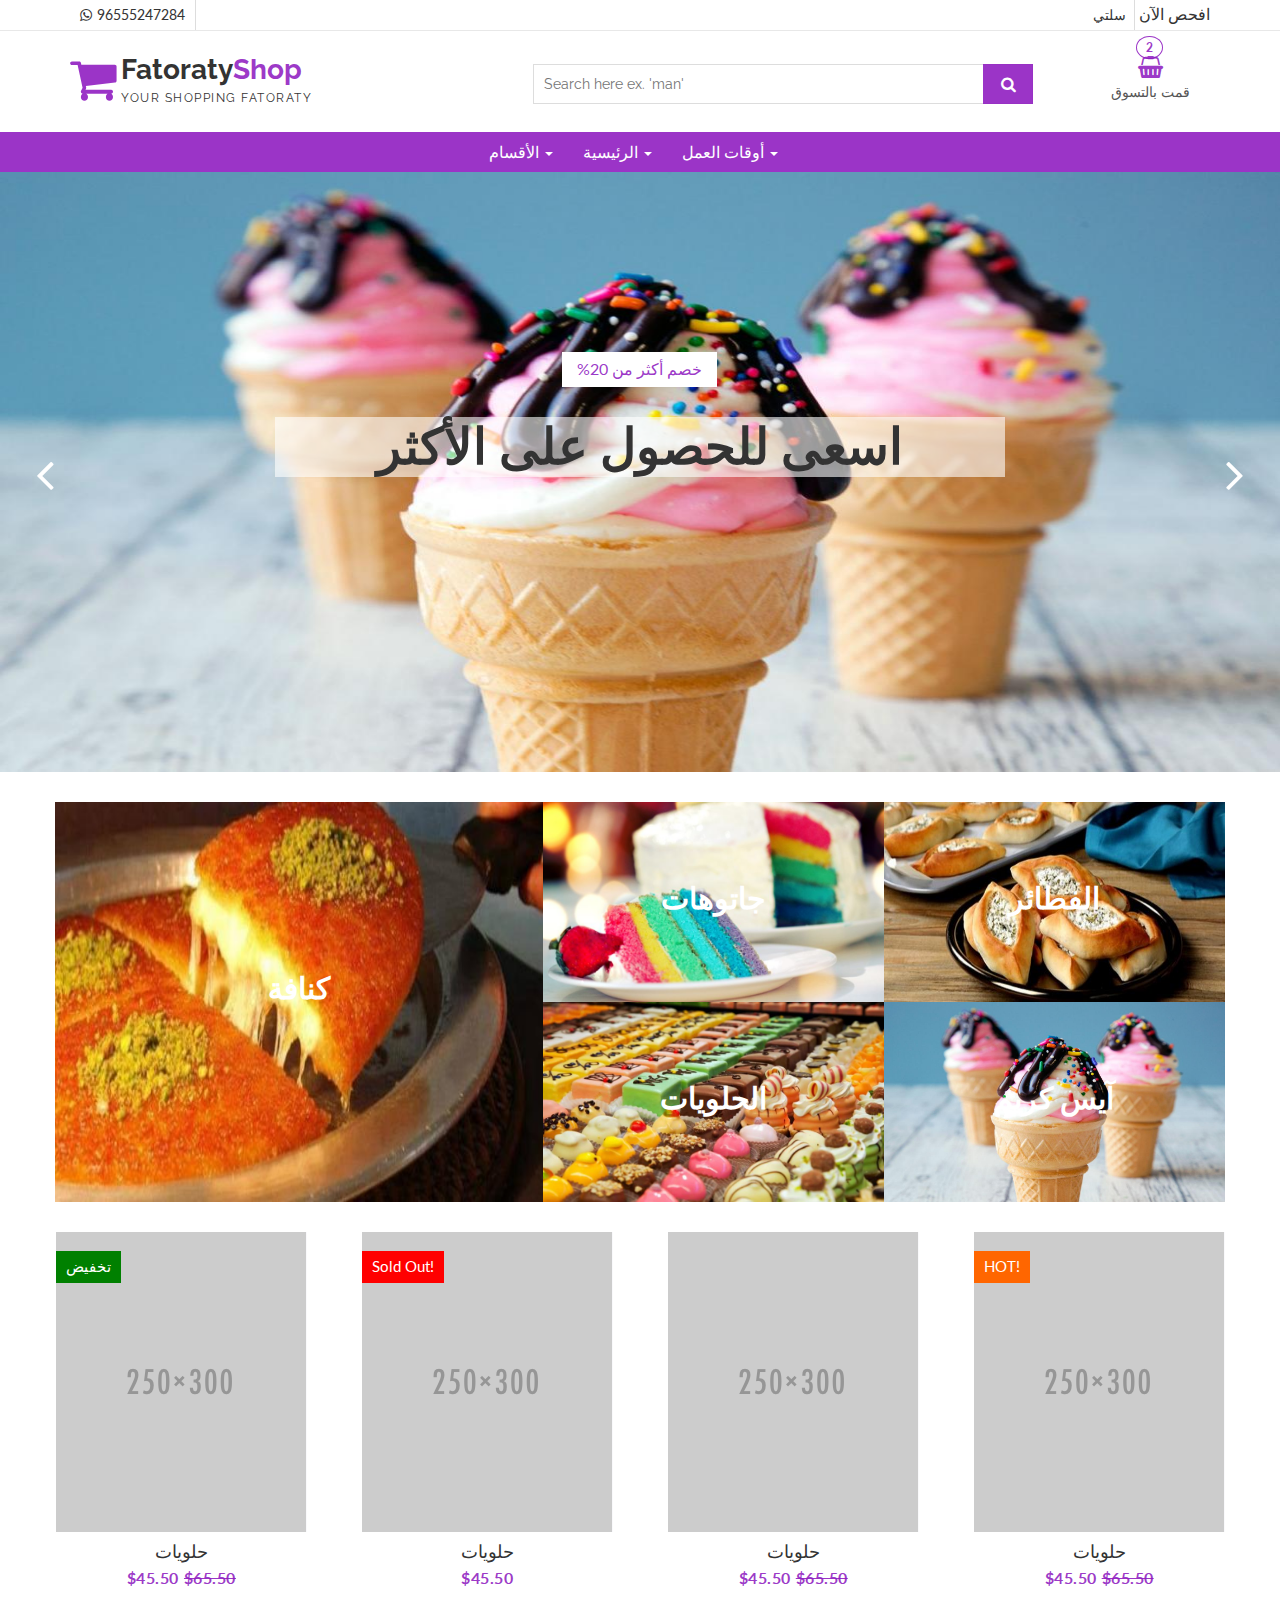
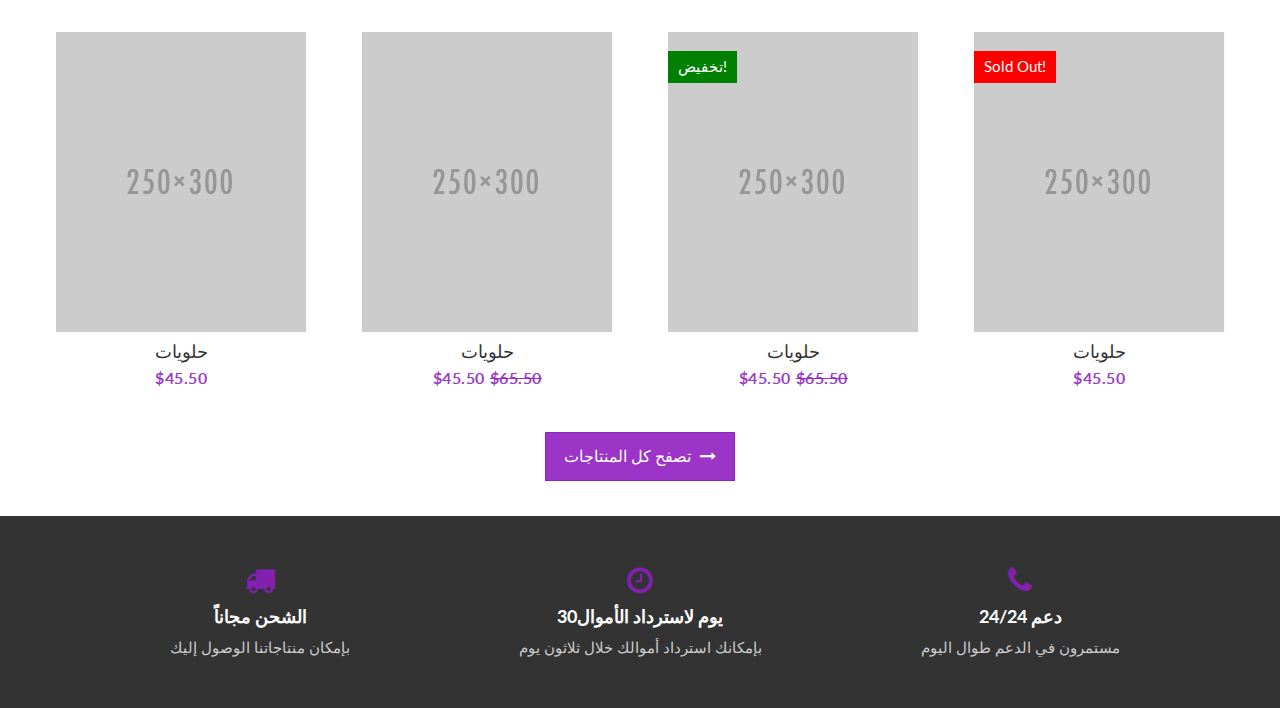
<file: index.html>
<!DOCTYPE html>
<html lang="ar">

<head>
  <meta charset="utf-8">
  <meta http-equiv="X-UA-Compatible" content="IE=edge">
  <meta name="viewport" content="width=device-width, initial-scale=1">
  <title>E-co Mohammed</title>

  <!-- Font awesome -->
  <link href="css/font-awesome.css" rel="stylesheet">
  <!-- Bootstrap -->
  <link href="css/bootstrap.css" rel="stylesheet">
  <!-- SmartMenus jQuery Bootstrap Addon CSS -->
  <link href="css/jquery.smartmenus.bootstrap.css" rel="stylesheet">
  <!-- Product view slider -->
  <link rel="stylesheet" type="text/css" href="css/jquery.simpleLens.css">
  <!-- slick slider -->
  <link rel="stylesheet" type="text/css" href="css/slick.css">
  <!-- price picker slider -->
  <link rel="stylesheet" type="text/css" href="css/nouislider.css">
  <!-- Theme color -->
  <link id="switcher" href="css/theme-color/default-theme.css" rel="stylesheet">
  <!-- <link id="switcher" href="css/theme-color/bridge-theme.css" rel="stylesheet"> -->
  <!-- Top Slider CSS -->
  <link href="css/sequence-theme.modern-slide-in.css" rel="stylesheet" media="all">

  <!-- Main style sheet -->
  <link href="css/style.css" rel="stylesheet">

  <!-- Google Font -->
  <link href='https://fonts.googleapis.com/css?family=Lato' rel='stylesheet' type='text/css'>
  <link href='https://fonts.googleapis.com/css?family=Raleway' rel='stylesheet' type='text/css'>



</head>

<body>
  <!-- wpf loader Two -->
  <div id="wpf-loader-two">
    <div class="wpf-loader-two-inner">
      <span>Loading</span>
    </div>
  </div>
  <!-- / wpf loader Two -->
  <!-- SCROLL TOP BUTTON -->
  <a class="scrollToTop" href="#"><i class="fa fa-chevron-up"></i></a>
  <!-- END SCROLL TOP BUTTON -->


  <!-- Start header section -->
  <header id="aa-header">
    <!-- start header top  -->
    <div class="aa-header-top">
      <div class="container">
        <div class="row">
          <div class="col-md-12">
            <div class="aa-header-top-area">
              <!-- start header top left -->
              <div class="aa-header-top-left">


                <!-- start cellphone -->
                <div class="cellphone">
                  <p><span class="fa fa-whatsapp"></span>96555247284</p>
                </div>
                <!-- / cellphone -->
              </div>
              <!-- / header top left -->
              <div class="aa-header-top-right">
                <ul class="aa-head-top-nav-right">
                  <li><a href="cart.html">سلتي</a></li>
                  <li></li><a href="checkout.html">افحص الآن</a></li>
                </ul>
              </div>
            </div>
          </div>
        </div>
      </div>
    </div>
    <!-- / header top  -->

    <!-- start header bottom  -->
    <div class="aa-header-bottom">
      <div class="container">
        <div class="row">
          <div class="col-md-12">
            <div class="aa-header-bottom-area">
              <!-- logo  -->
              <div class="aa-logo">
                <!-- Text based logo -->
                <a href="index.html">
                  <span class="fa fa-shopping-cart"></span>
                  <p>Fatoraty<strong>Shop</strong> <span>Your Shopping Fatoraty</span></p>
                </a>
                <!-- img based logo -->
              </div>
              <!-- / logo  -->
              <!-- cart box -->
              <div class="aa-cartbox">
                <a class="aa-cart-link" href="#">
                  <span class="fa fa-shopping-basket"></span>
                  <span class="aa-cart-title">قمت بالتسوق</span>
                  <span class="aa-cart-notify">2</span>
                </a>
                <div class="aa-cartbox-summary">
                  <ul>
                    <li>
                      <a class="aa-cartbox-img" href="#"><img src="img/woman-small-2.jpg" alt="img"></a>
                      <div class="aa-cartbox-info">
                        <h4><a href="#">اسم المنتج</a></h4>
                        <p>1 x $250</p>
                      </div>
                      <a class="aa-remove-product" href="#"><span class="fa fa-times"></span></a>
                    </li>
                    <li>
                      <a class="aa-cartbox-img" href="#"><img src="img/woman-small-1.jpg" alt="img"></a>
                      <div class="aa-cartbox-info">
                        <h4><a href="#">اسم المنتج</a></h4>
                        <p>1 x $250</p>
                      </div>
                      <a class="aa-remove-product" href="#"><span class="fa fa-times"></span></a>
                    </li>
                    <li>
                      <span class="aa-cartbox-total-title">
                        المجموع
                      </span>
                      <span class="aa-cartbox-total-price">
                        $500
                      </span>
                    </li>
                  </ul>
                  <a class="aa-cartbox-checkout aa-primary-btn" href="checkout.html">افحص الآن</a>
                </div>
              </div>
              <!-- / cart box -->
              <!-- search box -->
              <div class="aa-search-box">
                <form action="">
                  <input type="text" name="" id="" placeholder="Search here ex. 'man' ">
                  <button type="submit"><span class="fa fa-search"></span></button>
                </form>
              </div>
              <!-- / search box -->
            </div>
          </div>
        </div>
      </div>
    </div>
    <!-- / header bottom  -->
  </header>
  <!-- / header section -->
  <!-- menu -->
  <section id="menu">
    <div class="container">
      <div class="menu-area">
        <!-- Navbar -->
        <div class="navbar navbar-default" role="navigation">
          <div class="navbar-header">
            <button type="button" class="navbar-toggle" data-toggle="collapse" data-target=".navbar-collapse">
              <span class="sr-only">Toggle navigation</span>
              <span class="icon-bar"></span>
              <span class="icon-bar"></span>
              <span class="icon-bar"></span>
            </button>
          </div>
          <div class="navbar-collapse collapse">
            <!-- Left nav -->
            <ul class="nav navbar-nav">

              <li><a href="#">الأقسام <span class="caret"></span></a>
                <ul class="dropdown-menu">
                  <li><a href="#">الجاتوهات</a></li>
                  <li><a href="#">الفطائر</a></li>
                  <li><a href="#">الحلويات</a></li>
                  <li><a href="#">آيس كريم</a></li>
                  <li><a href="#">المعجنات</a></li>
                </ul>
              </li>
              <li><a href="">الرئيسية <span class="caret"></span></a>

              </li>
              <li><a href="#">أوقات العمل <span class="caret"></span></a>
                <ul class="dropdown-menu">
                  <li><a href="#">السبت 10:00ص ---11:00م</a></li>
                  <li><a href="#">الأحد 10:00ص ---11:00م</a></li>
                  <li><a href="#">الإثنين 10:00ص ---11:00م</a></li>
                  <li><a href="#">الثلاثاء 10:00ص ---11:00م</a></li>
                  <li><a href="#">الأربعاء 10:00ص ---11:00م</a></li>
                  <li><a href="#">الخميس 10:00ص ---11:00م</a></li>
                  <li><a href="#">الجمعة 10:00ص ---11:00م</a></li>

                </ul>
              </li>
            </ul>
          </div>
          <!--/.nav-collapse -->
        </div>
      </div>
    </div>
  </section>


  <!-- / menu -->
  <!-- Start slider -->
  <section id="aa-slider">
    <div class="aa-slider-area">
      <div id="sequence" class="seq">
        <div class="seq-screen">
          <ul class="seq-canvas">
            <!-- single slide item -->
            <li>
              <div class="seq-model">
                <img data-seq src="img/products/1.jpg" alt="Men slide img" />
              </div>
              <div class="seq-title">
                <span data-seq> %خصم أكثر من 20 </span>
                <h2 data-seq>اسعى للحصول على الأكثر</h2>
              </div>
            </li>
            <!-- single slide item -->
            <li>
              <div class="seq-model">
                <img data-seq src="img/products/2.jpg" alt="Wristwatch slide img" />
              </div>
              <div class="seq-title">
                <span data-seq> %خصم أكثر من 20 </span>
                <h2 data-seq>اسعى للحصول على الأكثر</h2>
              </div>
            </li>
            <!-- single slide item -->
            <li>
              <div class="seq-model">
                <img data-seq src="img/products/4.jpg" alt="Women Jeans slide img" />
              </div>
              <div class="seq-title">
                <span data-seq> %خصم أكثر من 20 </span>
                <h2 data-seq>اسعى للحصول على الأكثر</h2>
              </div>
            </li>
            <!-- single slide item -->
          </ul>
        </div>
        <!-- slider navigation btn -->
        <fieldset class="seq-nav" aria-controls="sequence" aria-label="Slider buttons">
          <a type="button" class="seq-prev" aria-label="Previous"><span class="fa fa-angle-left"></span></a>
          <a type="button" class="seq-next" aria-label="Next"><span class="fa fa-angle-right"></span></a>
        </fieldset>
      </div>
    </div>
  </section>
  <!-- / slider -->
  <!-- Start Promo section -->
  <section id="aa-promo">
    <div class="container">
      <div class="row">
        <div class="col-md-12">
          <div class="aa-promo-area">
            <div class="row">
              <!-- promo left -->
              <div class="col-md-5 no-padding">
                <div class="aa-promo-left">
                  <div class="aa-promo-banner">
                    <img src="img/products/15.jpg" alt="img">
                    <div class="aa-prom-content">
                      <h4><a href="#">كنافة</a></h4>
                    </div>
                  </div>
                </div>
              </div>
              <!-- promo right -->
              <div class="col-md-7 no-padding">
                <div class="aa-promo-right">
                  <div class="aa-single-promo-right">
                    <div class="aa-promo-banner">
                      <img src="img/products/4.jpg" alt="img">
                      <div class="aa-prom-content">
                        <h4><a href="#">جاتوهات</a></h4>
                      </div>
                    </div>
                  </div>
                  <div class="aa-single-promo-right">
                    <div class="aa-promo-banner">
                      <img src="img/products/6.jpg" alt="img">
                      <div class="aa-prom-content">
                        <h4><a href="#">الفطائر</a></h4>
                      </div>
                    </div>
                  </div>
                  <div class="aa-single-promo-right">
                    <div class="aa-promo-banner">
                      <img src="img/products/3.jpg" alt="img">
                      <div class="aa-prom-content">
                        <h4><a href="#">الحلويات</a></h4>
                      </div>
                    </div>
                  </div>
                  <div class="aa-single-promo-right">
                    <div class="aa-promo-banner">
                      <img src="img/products/1.jpg" alt="img">
                      <div class="aa-prom-content">
                        <h4><a href="#">آيس كريم</a></h4>
                      </div>
                    </div>
                  </div>
                </div>
              </div>
            </div>
          </div>
        </div>
      </div>
    </div>
  </section>
  <!-- / Promo section -->
  <!-- Products section -->
  <section id="aa-product">
    <div class="container">
      <div class="row">
        <div class="col-md-12">
          <div class="row">
            <div class="aa-product-area">
              <div class="aa-product-inner">

                <!-- Tab panes -->
                <div class="tab-content">
                  <!-- Start men product category -->
                  <div class="tab-pane fade in active" id="men">
                    <ul class="aa-product-catg">
                      <!-- start single product item -->
                      <li>
                        <figure>
                          <a class="aa-product-img" href="#"><img src="img/man/polo-shirt-2.png"
                              alt="polo shirt img"></a>
                          <a class="aa-add-card-btn" href="#"><span class="fa fa-shopping-cart"></span>أضف للسلة</a>
                          <figcaption>
                            <h4 class="aa-product-title"><a href="#">حلويات</a></h4>
                            <span class="aa-product-price">$45.50</span><span
                              class="aa-product-price"><del>$65.50</del></span>
                          </figcaption>
                        </figure>
                        <div class="aa-product-hvr-content">
                          <a href="#" data-toggle="tooltip" data-placement="top" title="أضف للقائمة"><span
                              class="fa fa-heart-o"></span></a>
                          <a href="#" data-toggle2="tooltip" data-placement="top" title="شاهد الآن" data-toggle="modal"
                            data-target="#quick-view-modal"><span class="fa fa-search"></span></a>
                        </div>
                        <!-- product badge -->
                        <span class="aa-badge aa-sale" href="#">تخفيض</span>
                      </li>
                      <!-- start single product item -->
                      <li>
                        <figure>
                          <a class="aa-product-img" href="#"><img src="img/man/t-shirt-1.png" alt="polo shirt img"></a>
                          <a class="aa-add-card-btn" href="#"><span class="fa fa-shopping-cart"></span>أضف للسلة</a>
                          <figcaption>
                            <h4 class="aa-product-title"><a href="#">حلويات</a></h4>
                            <span class="aa-product-price">$45.50</span>
                          </figcaption>
                        </figure>
                        <div class="aa-product-hvr-content">
                          <a href="#" data-toggle="tooltip" data-placement="top" title="أضف للقائمة"><span
                              class="fa fa-heart-o"></span></a>
                          <a href="#" data-toggle2="tooltip" data-placement="top" title="شاهد الآن" data-toggle="modal"
                            data-target="#quick-view-modal"><span class="fa fa-search"></span></a>
                        </div>
                        <!-- product badge -->
                        <span class="aa-badge aa-sold-out" href="#">Sold Out!</span>
                      </li>
                      <!-- start single product item -->
                      <li>
                        <figure>
                          <a class="aa-product-img" href="#"><img src="img/man/polo-shirt-1.png"
                              alt="polo shirt img"></a>
                          <a class="aa-add-card-btn" href="#"><span class="fa fa-shopping-cart"></span>أضف للسلة</a>
                          <figcaption>
                            <h4 class="aa-product-title"><a href="#">حلويات</a></h4>
                            <span class="aa-product-price">$45.50</span><span
                              class="aa-product-price"><del>$65.50</del></span>
                          </figcaption>
                        </figure>
                        <div class="aa-product-hvr-content">
                          <a href="#" data-toggle="tooltip" data-placement="top" title="أضف للقائمة"><span
                              class="fa fa-heart-o"></span></a>
                          <a href="#" data-toggle2="tooltip" data-placement="top" title="شاهد الآن" data-toggle="modal"
                            data-target="#quick-view-modal"><span class="fa fa-search"></span></a>
                        </div>
                      </li>
                      <!-- start single product item -->
                      <li>
                        <figure>
                          <a class="aa-product-img" href="#"><img src="img/man/polo-shirt-4.png"
                              alt="polo shirt img"></a>
                          <a class="aa-add-card-btn" href="#"><span class="fa fa-shopping-cart"></span>أضف للسلة</a>
                          <figcaption>
                            <h4 class="aa-product-title"><a href="#">حلويات</a></h4>
                            <span class="aa-product-price">$45.50</span><span
                              class="aa-product-price"><del>$65.50</del></span>
                          </figcaption>
                        </figure>
                        <div class="aa-product-hvr-content">
                          <a href="#" data-toggle="tooltip" data-placement="top" title="أضف للقائمة"><span
                              class="fa fa-heart-o"></span></a>
                          <a href="#" data-toggle2="tooltip" data-placement="top" title="شاهد الآن" data-toggle="modal"
                            data-target="#quick-view-modal"><span class="fa fa-search"></span></a>
                        </div>
                        <!-- product badge -->
                        <span class="aa-badge aa-hot" href="#">HOT!</span>
                      </li>
                      <!-- start single product item -->
                      <li>
                        <figure>
                          <a class="aa-product-img" href="#"><img src="img/man/polo-shirt-5.png"
                              alt="polo shirt img"></a>
                          <a class="aa-add-card-btn" href="#"><span class="fa fa-shopping-cart"></span>أضف للسلة</a>
                          <figcaption>
                            <h4 class="aa-product-title"><a href="#">حلويات</a></h4>
                            <span class="aa-product-price">$45.50</span>
                          </figcaption>
                        </figure>
                        <div class="aa-product-hvr-content">
                          <a href="#" data-toggle="tooltip" data-placement="top" title="أضف للقائمة"><span
                              class="fa fa-heart-o"></span></a>
                          <a href="#" data-toggle2="tooltip" data-placement="top" title="شاهد الآن" data-toggle="modal"
                            data-target="#quick-view-modal"><span class="fa fa-search"></span></a>
                        </div>
                      </li>
                      <!-- start single product item -->
                      <li>
                        <figure>
                          <a class="aa-product-img" href="#"><img src="img/man/polo-shirt-6.png"
                              alt="polo shirt img"></a>
                          <a class="aa-add-card-btn" href="#"><span class="fa fa-shopping-cart"></span>أضف للسلة</a>
                          <figcaption>
                            <h4 class="aa-product-title"><a href="#">حلويات</a></h4>
                            <span class="aa-product-price">$45.50</span><span
                              class="aa-product-price"><del>$65.50</del></span>
                          </figcaption>
                        </figure>
                        <div class="aa-product-hvr-content">
                          <a href="#" data-toggle="tooltip" data-placement="top" title="أضف للقائمة"><span
                              class="fa fa-heart-o"></span></a>
                          <a href="#" data-toggle2="tooltip" data-placement="top" title="شاهد الآن" data-toggle="modal"
                            data-target="#quick-view-modal"><span class="fa fa-search"></span></a>
                        </div>
                      </li>
                      <!-- start single product item -->
                      <li>
                        <figure>
                          <a class="aa-product-img" href="#"><img src="img/man/polo-shirt-2.png"
                              alt="polo shirt img"></a>
                          <a class="aa-add-card-btn" href="#"><span class="fa fa-shopping-cart"></span>أضف للسلة</a>
                          <figcaption>
                            <h4 class="aa-product-title"><a href="#">حلويات</a></h4>
                            <span class="aa-product-price">$45.50</span><span
                              class="aa-product-price"><del>$65.50</del></span>
                          </figcaption>
                        </figure>
                        <div class="aa-product-hvr-content">
                          <a href="#" data-toggle="tooltip" data-placement="top" title="أضف للقائمة"><span
                              class="fa fa-heart-o"></span></a>
                          <a href="#" data-toggle2="tooltip" data-placement="top" title="شاهد الآن" data-toggle="modal"
                            data-target="#quick-view-modal"><span class="fa fa-search"></span></a>
                        </div>
                        <!-- product badge -->
                        <span class="aa-badge aa-sale" href="#">تخفيض!</span>
                      </li>
                      <!-- start single product item -->
                      <li>
                        <figure>
                          <a class="aa-product-img" href="#"><img src="img/man/t-shirt-1.png" alt="polo shirt img"></a>
                          <a class="aa-add-card-btn" href="#"><span class="fa fa-shopping-cart"></span>أضف للسلة</a>
                          <figcaption>
                            <h4 class="aa-product-title"><a href="#">حلويات</a></h4>
                            <span class="aa-product-price">$45.50</span>
                          </figcaption>
                        </figure>
                        <div class="aa-product-hvr-content">
                          <a href="#" data-toggle="tooltip" data-placement="top" title="أضف للقائمة"><span
                              class="fa fa-heart-o"></span></a>
                          <a href="#" data-toggle2="tooltip" data-placement="top" title="شاهد الآن" data-toggle="modal"
                            data-target="#quick-view-modal"><span class="fa fa-search"></span></a>
                        </div>
                        <!-- product badge -->
                        <span class="aa-badge aa-sold-out" href="#">Sold Out!</span>
                      </li>
                    </ul>
                    <a class="aa-browse-btn" href="#">تصفح كل المنتاجات <span class="fa fa-long-arrow-right"></span></a>
                  </div>
                  <!-- / men product category -->
                  <!-- start women product category -->
                  <div class="tab-pane fade" id="women">
                    <ul class="aa-product-catg">
                      <!-- start single product item -->
                      <li>
                        <figure>
                          <a class="aa-product-img" href="#"><img src="img/women/girl-1.png" alt="polo shirt img"></a>
                          <a class="aa-add-card-btn" href="#"><span class="fa fa-shopping-cart"></span>أضف للسلة</a>
                          <figcaption>
                            <h4 class="aa-product-title"><a href="#">This is Title</a></h4>
                            <span class="aa-product-price">$45.50</span><span
                              class="aa-product-price"><del>$65.50</del></span>
                          </figcaption>
                        </figure>
                        <div class="aa-product-hvr-content">
                          <a href="#" data-toggle="tooltip" data-placement="top" title="أضف للقائمة"><span
                              class="fa fa-heart-o"></span></a>
                          <a href="#" data-toggle2="tooltip" data-placement="top" title="شاهد الآن" data-toggle="modal"
                            data-target="#quick-view-modal"><span class="fa fa-search"></span></a>
                        </div>
                        <!-- product badge -->
                        <span class="aa-badge aa-sale" href="#">SALE!</span>
                      </li>
                      <!-- start single product item -->
                      <li>
                        <figure>
                          <a class="aa-product-img" href="#"><img src="img/women/girl-2.png" alt="polo shirt img"></a>
                          <a class="aa-add-card-btn" href="#"><span class="fa fa-shopping-cart"></span>أضف للسلة</a>
                          <figcaption>
                            <h4 class="aa-product-title"><a href="#">Lorem ipsum doller</a></h4>
                            <span class="aa-product-price">$45.50</span>
                          </figcaption>
                        </figure>
                        <div class="aa-product-hvr-content">
                          <a href="#" data-toggle="tooltip" data-placement="top" title="أضف للقائمة"><span
                              class="fa fa-heart-o"></span></a>
                          <a href="#" data-toggle2="tooltip" data-placement="top" title="شاهد الآن" data-toggle="modal"
                            data-target="#quick-view-modal"><span class="fa fa-search"></span></a>
                        </div>
                        <!-- product badge -->
                        <span class="aa-badge aa-hot" href="#">HOT!</span>
                      </li>
                      <!-- start single product item -->
                      <li>
                        <figure>
                          <a class="aa-product-img" href="#"><img src="img/women/girl-3.png" alt="polo shirt img"></a>
                          <a class="aa-add-card-btn" href="#"><span class="fa fa-shopping-cart"></span>أضف للسلة</a>
                          <figcaption>
                            <h4 class="aa-product-title"><a href="#">Lorem ipsum doller</a></h4>
                            <span class="aa-product-price">$45.50</span><span
                              class="aa-product-price"><del>$65.50</del></span>
                          </figcaption>
                        </figure>
                        <div class="aa-product-hvr-content">
                          <a href="#" data-toggle="tooltip" data-placement="top" title="أضف للقائمة"><span
                              class="fa fa-heart-o"></span></a>
                          <a href="#" data-toggle2="tooltip" data-placement="top" title="شاهد الآن" data-toggle="modal"
                            data-target="#quick-view-modal"><span class="fa fa-search"></span></a>
                        </div>
                      </li>
                      <!-- start single product item -->
                      <li>
                        <figure>
                          <a class="aa-product-img" href="#"><img src="img/women/girl-4.png" alt="polo shirt img"></a>
                          <a class="aa-add-card-btn" href="#"><span class="fa fa-shopping-cart"></span>أضف للسلة</a>
                          <figcaption>
                            <h4 class="aa-product-title"><a href="#">Lorem ipsum doller</a></h4>
                            <span class="aa-product-price">$45.50</span><span
                              class="aa-product-price"><del>$65.50</del></span>
                          </figcaption>
                        </figure>
                        <div class="aa-product-hvr-content">
                          <a href="#" data-toggle="tooltip" data-placement="top" title="أضف للقائمة"><span
                              class="fa fa-heart-o"></span></a>
                          <a href="#" data-toggle2="tooltip" data-placement="top" title="شاهد الآن" data-toggle="modal"
                            data-target="#quick-view-modal"><span class="fa fa-search"></span></a>
                        </div>
                        <!-- product badge -->
                        <span class="aa-badge aa-sold-out" href="#">Sold Out!</span>
                      </li>
                      <!-- start single product item -->
                      <li>
                        <figure>
                          <a class="aa-product-img" href="#"><img src="img/women/girl-5.png" alt="polo shirt img"></a>
                          <a class="aa-add-card-btn" href="#"><span class="fa fa-shopping-cart"></span>أضف للسلة</a>
                          <figcaption>
                            <h4 class="aa-product-title"><a href="#">Lorem ipsum doller</a></h4>
                            <span class="aa-product-price">$45.50</span>
                          </figcaption>
                        </figure>

                        <div class="aa-product-hvr-content">
                          <a href="#" data-toggle="tooltip" data-placement="top" title="أضف للقائمة"><span
                              class="fa fa-heart-o"></span></a>
                          <a href="#" data-toggle2="tooltip" data-placement="top" title="شاهد الآن" data-toggle="modal"
                            data-target="#quick-view-modal"><span class="fa fa-search"></span></a>
                        </div>
                      </li>
                      <!-- start single product item -->
                      <li>
                        <figure>
                          <a class="aa-product-img" href="#"><img src="img/women/girl-6.png" alt="polo shirt img"></a>
                          <a class="aa-add-card-btn" href="#"><span class="fa fa-shopping-cart"></span>أضف للسلة</a>
                          <figcaption>
                            <h4 class="aa-product-title"><a href="#">Lorem ipsum doller</a></h4>
                            <span class="aa-product-price">$45.50</span><span
                              class="aa-product-price"><del>$65.50</del></span>
                          </figcaption>
                        </figure>
                        <div class="aa-product-hvr-content">
                          <a href="#" data-toggle="tooltip" data-placement="top" title="أضف للقائمة"><span
                              class="fa fa-heart-o"></span></a>
                          <a href="#" data-toggle2="tooltip" data-placement="top" title="شاهد الآن" data-toggle="modal"
                            data-target="#quick-view-modal"><span class="fa fa-search"></span></a>
                        </div>
                      </li>
                      <!-- start single product item -->
                      <li>
                        <figure>
                          <a class="aa-product-img" href="#"><img src="img/women/girl-7.png" alt="polo shirt img"></a>
                          <a class="aa-add-card-btn" href="#"><span class="fa fa-shopping-cart"></span>أضف للسلة</a>
                          <figcaption>
                            <h4 class="aa-product-title"><a href="#">Lorem ipsum doller</a></h4>
                            <span class="aa-product-price">$45.50</span><span
                              class="aa-product-price"><del>$65.50</del></span>
                          </figcaption>
                        </figure>
                        <div class="aa-product-hvr-content">
                          <a href="#" data-toggle="tooltip" data-placement="top" title="أضف للقائمة"><span
                              class="fa fa-heart-o"></span></a>
                          <a href="#" data-toggle2="tooltip" data-placement="top" title="شاهد الآن" data-toggle="modal"
                            data-target="#quick-view-modal"><span class="fa fa-search"></span></a>
                        </div>
                        <!-- product badge -->
                        <span class="aa-badge aa-sale" href="#">SALE!</span>
                      </li>
                      <!-- start single product item -->
                      <li>
                        <figure>
                          <a class="aa-product-img" href="#"><img src="img/women/girl-1.png" alt="polo shirt img"></a>
                          <a class="aa-add-card-btn" href="#"><span class="fa fa-shopping-cart"></span>أضف للسلة</a>
                          <figcaption>
                            <h4 class="aa-product-title"><a href="#">Lorem ipsum doller</a></h4>
                            <span class="aa-product-price">$45.50</span>
                          </figcaption>
                        </figure>
                        <div class="aa-product-hvr-content">
                          <a href="#" data-toggle="tooltip" data-placement="top" title="أضف للقائمة"><span
                              class="fa fa-heart-o"></span></a>
                          <a href="#" data-toggle2="tooltip" data-placement="top" title="شاهد الآن" data-toggle="modal"
                            data-target="#quick-view-modal"><span class="fa fa-search"></span></a>
                        </div>
                        <!-- product badge -->
                        <span class="aa-badge aa-sold-out" href="#">Sold Out!</span>
                      </li>
                    </ul>
                    <a class="aa-browse-btn" href="#">Browse all Product <span
                        class="fa fa-long-arrow-right"></span></a>
                  </div>
                  <!-- / women product category -->
                  <!-- start sports product category -->
                  <div class="tab-pane fade" id="sports">
                    <ul class="aa-product-catg">
                      <!-- start single product item -->
                      <li>
                        <figure>
                          <a class="aa-product-img" href="#"><img src="img/sports/sport-1.png" alt="polo shirt img"></a>
                          <a class="aa-add-card-btn" href="#"><span class="fa fa-shopping-cart"></span>أضف للسلة</a>
                          <figcaption>
                            <h4 class="aa-product-title"><a href="#">This is Title</a></h4>
                            <span class="aa-product-price">$45.50</span><span
                              class="aa-product-price"><del>$65.50</del></span>
                          </figcaption>
                        </figure>
                        <div class="aa-product-hvr-content">
                          <a href="#" data-toggle="tooltip" data-placement="top" title="أضف للقائمة"><span
                              class="fa fa-heart-o"></span></a>
                          <a href="#" data-toggle2="tooltip" data-placement="top" title="شاهد الآن" data-toggle="modal"
                            data-target="#quick-view-modal"><span class="fa fa-search"></span></a>
                        </div>
                        <!-- product badge -->
                        <span class="aa-badge aa-sale" href="#">SALE!</span>
                      </li>
                      <!-- start single product item -->
                      <li>
                        <figure>
                          <a class="aa-product-img" href="#"><img src="img/sports/sport-2.png" alt="polo shirt img"></a>
                          <a class="aa-add-card-btn" href="#"><span class="fa fa-shopping-cart"></span>أضف للسلة</a>
                          <figcaption>
                            <h4 class="aa-product-title"><a href="#">Lorem ipsum doller</a></h4>
                            <span class="aa-product-price">$45.50</span>
                          </figcaption>
                        </figure>
                        <div class="aa-product-hvr-content">
                          <a href="#" data-toggle="tooltip" data-placement="top" title="أضف للقائمة"><span
                              class="fa fa-heart-o"></span></a>
                          <a href="#" data-toggle2="tooltip" data-placement="top" title="شاهد الآن" data-toggle="modal"
                            data-target="#quick-view-modal"><span class="fa fa-search"></span></a>
                        </div>
                        <!-- product badge -->
                        <span class="aa-badge aa-sold-out" href="#">Sold Out!</span>
                      </li>
                      <!-- start single product item -->
                      <li>
                        <figure>
                          <a class="aa-product-img" href="#"><img src="img/sports/sport-3.png" alt="polo shirt img"></a>
                          <a class="aa-add-card-btn" href="#"><span class="fa fa-shopping-cart"></span>أضف للسلة</a>
                          <figcaption>
                            <h4 class="aa-product-title"><a href="#">Lorem ipsum doller</a></h4>
                            <span class="aa-product-price">$45.50</span><span
                              class="aa-product-price"><del>$65.50</del></span>
                          </figcaption>
                        </figure>
                        <div class="aa-product-hvr-content">
                          <a href="#" data-toggle="tooltip" data-placement="top" title="أضف للقائمة"><span
                              class="fa fa-heart-o"></span></a>
                          <a href="#" data-toggle2="tooltip" data-placement="top" title="شاهد الآن" data-toggle="modal"
                            data-target="#quick-view-modal"><span class="fa fa-search"></span></a>
                        </div>
                      </li>
                      <!-- start single product item -->
                      <li>
                        <figure>
                          <a class="aa-product-img" href="#"><img src="img/sports/sport-4.png" alt="polo shirt img"></a>
                          <a class="aa-add-card-btn" href="#"><span class="fa fa-shopping-cart"></span>أضف للسلة</a>
                          <figcaption>
                            <h4 class="aa-product-title"><a href="#">Lorem ipsum doller</a></h4>
                            <span class="aa-product-price">$45.50</span><span
                              class="aa-product-price"><del>$65.50</del></span>
                          </figcaption>
                        </figure>
                        <div class="aa-product-hvr-content">
                          <a href="#" data-toggle="tooltip" data-placement="top" title="أضف للقائمة"><span
                              class="fa fa-heart-o"></span></a>
                          <a href="#" data-toggle2="tooltip" data-placement="top" title="شاهد الآن" data-toggle="modal"
                            data-target="#quick-view-modal"><span class="fa fa-search"></span></a>
                        </div>
                        <!-- product badge -->
                        <span class="aa-badge aa-hot" href="#">HOT!</span>
                      </li>
                      <!-- start single product item -->
                      <li>
                        <figure>
                          <a class="aa-product-img" href="#"><img src="img/sports/sport-5.png" alt="polo shirt img"></a>
                          <a class="aa-add-card-btn" href="#"><span class="fa fa-shopping-cart"></span>أضف للسلة</a>
                          <figcaption>
                            <h4 class="aa-product-title"><a href="#">Lorem ipsum doller</a></h4>
                            <span class="aa-product-price">$45.50</span>
                          </figcaption>
                        </figure>
                        <div class="aa-product-hvr-content">
                          <a href="#" data-toggle="tooltip" data-placement="top" title="أضف للقائمة"><span
                              class="fa fa-heart-o"></span></a>
                          <a href="#" data-toggle2="tooltip" data-placement="top" title="شاهد الآن" data-toggle="modal"
                            data-target="#quick-view-modal"><span class="fa fa-search"></span></a>
                        </div>
                      </li>
                      <!-- start single product item -->
                      <li>
                        <figure>
                          <a class="aa-product-img" href="#"><img src="img/sports/sport-6.png" alt="polo shirt img"></a>
                          <a class="aa-add-card-btn" href="#"><span class="fa fa-shopping-cart"></span>أضف للسلة</a>
                          <figcaption>
                            <h4 class="aa-product-title"><a href="#">Lorem ipsum doller</a></h4>
                            <span class="aa-product-price">$45.50</span><span
                              class="aa-product-price"><del>$65.50</del></span>
                          </figcaption>
                        </figure>
                        <div class="aa-product-hvr-content">
                          <a href="#" data-toggle="tooltip" data-placement="top" title="أضف للقائمة"><span
                              class="fa fa-heart-o"></span></a>
                          <a href="#" data-toggle2="tooltip" data-placement="top" title="شاهد الآن" data-toggle="modal"
                            data-target="#quick-view-modal"><span class="fa fa-search"></span></a>
                        </div>
                      </li>
                      <!-- start single product item -->
                      <li>
                        <figure>
                          <a class="aa-product-img" href="#"><img src="img/sports/sport-7.png" alt="polo shirt img"></a>
                          <a class="aa-add-card-btn" href="#"><span class="fa fa-shopping-cart"></span>أضف للسلة</a>
                          <figcaption>
                            <h4 class="aa-product-title"><a href="#">Lorem ipsum doller</a></h4>
                            <span class="aa-product-price">$45.50</span><span
                              class="aa-product-price"><del>$65.50</del></span>
                          </figcaption>
                        </figure>
                        <div class="aa-product-hvr-content">
                          <a href="#" data-toggle="tooltip" data-placement="top" title="أضف للقائمة"><span
                              class="fa fa-heart-o"></span></a>
                          <a href="#" data-toggle2="tooltip" data-placement="top" title="شاهد الآن" data-toggle="modal"
                            data-target="#quick-view-modal"><span class="fa fa-search"></span></a>
                        </div>
                        <!-- product badge -->
                        <span class="aa-badge aa-sale" href="#">SALE!</span>
                      </li>
                      <!-- start single product item -->
                      <li>
                        <figure>
                          <a class="aa-product-img" href="#"><img src="img/sports/sport-8.png" alt="polo shirt img"></a>
                          <a class="aa-add-card-btn" href="#"><span class="fa fa-shopping-cart"></span>أضف للسلة</a>
                          <figcaption>
                            <h4 class="aa-product-title"><a href="#">Lorem ipsum doller</a></h4>
                            <span class="aa-product-price">$45.50</span>
                          </figcaption>
                        </figure>
                        <div class="aa-product-hvr-content">
                          <a href="#" data-toggle="tooltip" data-placement="top" title="أضف للقائمة"><span
                              class="fa fa-heart-o"></span></a>
                          <a href="#" data-toggle2="tooltip" data-placement="top" title="شاهد الآن" data-toggle="modal"
                            data-target="#quick-view-modal"><span class="fa fa-search"></span></a>
                        </div>
                        <!-- product badge -->
                        <span class="aa-badge aa-sold-out" href="#">Sold Out!</span>
                      </li>
                    </ul>
                  </div>
                  <!-- / sports product category -->
                  <!-- start electronic product category -->
                  <div class="tab-pane fade" id="electronics">
                    <ul class="aa-product-catg">
                      <!-- start single product item -->
                      <li>
                        <figure>
                          <a class="aa-product-img" href="#"><img src="img/electronics/electronic-1.png"
                              alt="polo shirt img"></a>
                          <a class="aa-add-card-btn" href="#"><span class="fa fa-shopping-cart"></span>أضف للسلة</a>
                          <figcaption>
                            <h4 class="aa-product-title"><a href="#">This is Title</a></h4>
                            <span class="aa-product-price">$45.50</span><span
                              class="aa-product-price"><del>$65.50</del></span>
                          </figcaption>
                        </figure>
                        <div class="aa-product-hvr-content">
                          <a href="#" data-toggle="tooltip" data-placement="top" title="أضف للقائمة"><span
                              class="fa fa-heart-o"></span></a>
                          <a href="#" data-toggle2="tooltip" data-placement="top" title="شاهد الآن" data-toggle="modal"
                            data-target="#quick-view-modal"><span class="fa fa-search"></span></a>
                        </div>
                        <!-- product badge -->
                        <span class="aa-badge aa-sale" href="#">SALE!</span>
                      </li>
                      <!-- start single product item -->
                      <li>
                        <figure>
                          <a class="aa-product-img" href="#"><img src="img/electronics/electronic-2.png"
                              alt="polo shirt img"></a>
                          <a class="aa-add-card-btn" href="#"><span class="fa fa-shopping-cart"></span>أضف للسلة</a>
                          <figcaption>
                            <h4 class="aa-product-title"><a href="#">Lorem ipsum doller</a></h4>
                            <span class="aa-product-price">$45.50</span>
                          </figcaption>
                        </figure>
                        <div class="aa-product-hvr-content">
                          <a href="#" data-toggle="tooltip" data-placement="top" title="أضف للقائمة"><span
                              class="fa fa-heart-o"></span></a>
                          <a href="#" data-toggle2="tooltip" data-placement="top" title="شاهد الآن" data-toggle="modal"
                            data-target="#quick-view-modal"><span class="fa fa-search"></span></a>
                        </div>
                        <!-- product badge -->
                        <span class="aa-badge aa-sold-out" href="#">Sold Out!</span>
                      </li>
                      <!-- start single product item -->
                      <li>
                        <figure>
                          <a class="aa-product-img" href="#"><img src="img/electronics/electronic-3.png"
                              alt="polo shirt img"></a>
                          <a class="aa-add-card-btn" href="#"><span class="fa fa-shopping-cart"></span>أضف للسلة</a>
                          <figcaption>
                            <h4 class="aa-product-title"><a href="#">Lorem ipsum doller</a></h4>
                            <span class="aa-product-price">$45.50</span><span
                              class="aa-product-price"><del>$65.50</del></span>
                          </figcaption>
                        </figure>
                        <div class="aa-product-hvr-content">
                          <a href="#" data-toggle="tooltip" data-placement="top" title="أضف للقائمة"><span
                              class="fa fa-heart-o"></span></a>
                          <a href="#" data-toggle2="tooltip" data-placement="top" title="شاهد الآن" data-toggle="modal"
                            data-target="#quick-view-modal"><span class="fa fa-search"></span></a>
                        </div>
                      </li>
                      <!-- start single product item -->
                      <li>
                        <figure>
                          <a class="aa-product-img" href="#"><img src="img/electronics/electronic-4.png"
                              alt="polo shirt img"></a>
                          <a class="aa-add-card-btn" href="#"><span class="fa fa-shopping-cart"></span>أضف للسلة</a>
                          <figcaption>
                            <h4 class="aa-product-title"><a href="#">Lorem ipsum doller</a></h4>
                            <span class="aa-product-price">$45.50</span><span
                              class="aa-product-price"><del>$65.50</del></span>
                          </figcaption>
                        </figure>
                        <div class="aa-product-hvr-content">
                          <a href="#" data-toggle="tooltip" data-placement="top" title="أضف للقائمة"><span
                              class="fa fa-heart-o"></span></a>
                          <a href="#" data-toggle2="tooltip" data-placement="top" title="شاهد الآن" data-toggle="modal"
                            data-target="#quick-view-modal"><span class="fa fa-search"></span></a>
                        </div>
                        <!-- product badge -->
                        <span class="aa-badge aa-hot" href="#">HOT!</span>
                      </li>
                      <!-- start single product item -->
                      <li>
                        <figure>
                          <a class="aa-product-img" href="#"><img src="img/electronics/electronic-5.png"
                              alt="polo shirt img"></a>
                          <a class="aa-add-card-btn" href="#"><span class="fa fa-shopping-cart"></span>أضف للسلة</a>
                          <figcaption>
                            <h4 class="aa-product-title"><a href="#">Lorem ipsum doller</a></h4>
                            <span class="aa-product-price">$45.50</span>
                          </figcaption>
                        </figure>
                        <div class="aa-product-hvr-content">
                          <a href="#" data-toggle="tooltip" data-placement="top" title="أضف للقائمة"><span
                              class="fa fa-heart-o"></span></a>
                          <a href="#" data-toggle2="tooltip" data-placement="top" title="شاهد الآن" data-toggle="modal"
                            data-target="#quick-view-modal"><span class="fa fa-search"></span></a>
                        </div>
                      </li>
                      <!-- start single product item -->
                      <li>
                        <figure>
                          <a class="aa-product-img" href="#"><img src="img/electronics/electronic-6.png"
                              alt="polo shirt img"></a>
                          <a class="aa-add-card-btn" href="#"><span class="fa fa-shopping-cart"></span>أضف للسلة</a>
                          <figcaption>
                            <h4 class="aa-product-title"><a href="#">Lorem ipsum doller</a></h4>
                            <span class="aa-product-price">$45.50</span><span
                              class="aa-product-price"><del>$65.50</del></span>
                          </figcaption>
                        </figure>
                        <div class="aa-product-hvr-content">
                          <a href="#" data-toggle="tooltip" data-placement="top" title="أضف للقائمة"><span
                              class="fa fa-heart-o"></span></a>
                          <a href="#" data-toggle2="tooltip" data-placement="top" title="شاهد الآن" data-toggle="modal"
                            data-target="#quick-view-modal"><span class="fa fa-search"></span></a>
                        </div>
                      </li>
                      <!-- start single product item -->
                      <li>
                        <figure>
                          <a class="aa-product-img" href="#"><img src="img/electronics/electronic-7.png"
                              alt="polo shirt img"></a>
                          <a class="aa-add-card-btn" href="#"><span class="fa fa-shopping-cart"></span>أضف للسلة</a>
                          <figcaption>
                            <h4 class="aa-product-title"><a href="#">Lorem ipsum doller</a></h4>
                            <span class="aa-product-price">$45.50</span><span
                              class="aa-product-price"><del>$65.50</del></span>
                          </figcaption>
                        </figure>
                        <div class="aa-product-hvr-content">
                          <a href="#" data-toggle="tooltip" data-placement="top" title="أضف للقائمة"><span
                              class="fa fa-heart-o"></span></a>
                          <a href="#" data-toggle2="tooltip" data-placement="top" title="شاهد الآن" data-toggle="modal"
                            data-target="#quick-view-modal"><span class="fa fa-search"></span></a>
                        </div>
                        <!-- product badge -->
                        <span class="aa-badge aa-sale" href="#">SALE!</span>
                      </li>
                      <!-- start single product item -->
                      <li>
                        <figure>
                          <a class="aa-product-img" href="#"><img src="img/electronics/electronic-8.png"
                              alt="polo shirt img"></a>
                          <a class="aa-add-card-btn" href="#"><span class="fa fa-shopping-cart"></span>أضف للسلة</a>
                          <figcaption>
                            <h4 class="aa-product-title"><a href="#">Lorem ipsum doller</a></h4>
                            <span class="aa-product-price">$45.50</span>
                          </figcaption>
                        </figure>
                        <div class="aa-product-hvr-content">
                          <a href="#" data-toggle="tooltip" data-placement="top" title="أضف للقائمة"><span
                              class="fa fa-heart-o"></span></a>
                          <a href="#" data-toggle2="tooltip" data-placement="top" title="شاهد الآن" data-toggle="modal"
                            data-target="#quick-view-modal"><span class="fa fa-search"></span></a>
                        </div>
                        <!-- product badge -->
                        <span class="aa-badge aa-sold-out" href="#">Sold Out!</span>
                      </li>
                    </ul>
                    <a class="aa-browse-btn" href="#">Browse all Product <span
                        class="fa fa-long-arrow-right"></span></a>
                  </div>
                  <!-- / electronic product category -->
                </div>
                <!-- شاهد الآن modal -->
                <div class="modal fade" id="quick-view-modal" tabindex="-1" role="dialog" aria-labelledby="myModalLabel"
                  aria-hidden="true">
                  <div class="modal-dialog">
                    <div class="modal-content">
                      <div class="modal-body">
                        <button type="button" class="close" data-dismiss="modal" aria-hidden="true">&times;</button>
                        <div class="row">
                          <!-- Modal view slider -->
                          <div class="col-md-6 col-sm-6 col-xs-12">
                            <div class="aa-product-view-slider">
                              <div class="simpleLens-gallery-container" id="demo-1">
                                <div class="simpleLens-container">
                                  <div class="simpleLens-big-image-container">
                                    <a class="simpleLens-lens-image"
                                      data-lens-image="img/view-slider/large/polo-shirt-1.png">
                                      <img src="img/view-slider/medium/polo-shirt-1.png" class="simpleLens-big-image">
                                    </a>
                                  </div>
                                </div>
                                <div class="simpleLens-thumbnails-container">
                                  <a href="#" class="simpleLens-thumbnail-wrapper"
                                    data-lens-image="img/view-slider/large/polo-shirt-1.png"
                                    data-big-image="img/view-slider/medium/polo-shirt-1.png">
                                    <img src="img/view-slider/thumbnail/polo-shirt-1.png">
                                  </a>
                                  <a href="#" class="simpleLens-thumbnail-wrapper"
                                    data-lens-image="img/view-slider/large/polo-shirt-3.png"
                                    data-big-image="img/view-slider/medium/polo-shirt-3.png">
                                    <img src="img/view-slider/thumbnail/polo-shirt-3.png">
                                  </a>

                                  <a href="#" class="simpleLens-thumbnail-wrapper"
                                    data-lens-image="img/view-slider/large/polo-shirt-4.png"
                                    data-big-image="img/view-slider/medium/polo-shirt-4.png">
                                    <img src="img/view-slider/thumbnail/polo-shirt-4.png">
                                  </a>
                                </div>
                              </div>
                            </div>
                          </div>
                          <!-- Modal view content -->
                          <div class="col-md-6 col-sm-6 col-xs-12">
                            <div class="aa-product-view-content">
                              <h3>حلويات</h3>
                              <div class="aa-price-block">
                                <span class="aa-product-view-price">$34.99</span>
                                <p class="aa-product-avilability">Avilability: <span>In stock</span></p>
                              </div>
                              <p>Lorem ipsum dolor sit amet, consectetur adipisicing elit. Officiis animi, veritatis
                                quae repudiandae quod nulla porro quidem, itaque quis quaerat!</p>

                              <div class="aa-prod-quantity">
                                <form action="">
                                  <select name="" id="">
                                    <option value="0" selected="1">1</option>
                                    <option value="1">2</option>
                                    <option value="2">3</option>
                                    <option value="3">4</option>
                                    <option value="4">5</option>
                                    <option value="5">6</option>
                                  </select>
                                </form>
                                <p class="aa-prod-category">
                                  Category: <a href="#">حلويات</a>
                                </p>
                              </div>
                              <div class="aa-prod-view-bottom">
                                <a href="#" class="aa-add-to-cart-btn"><span class="fa fa-shopping-cart"></span>أضف
                                  للسلة</a>
                                <a href="#" class="aa-add-to-cart-btn">View Details</a>
                              </div>
                            </div>
                          </div>
                        </div>
                      </div>
                    </div><!-- /.modal-content -->
                  </div><!-- /.modal-dialog -->
                </div><!-- / شاهد الآن modal -->
              </div>
            </div>
          </div>
        </div>
      </div>
    </div>
  </section>
  <!-- / Products section -->

  <!-- Support section -->
  <section id="aa-support">
    <div class="container">
      <div class="row">
        <div class="col-md-12">
          <div class="aa-support-area">
            <!-- single support -->
            <div class="col-md-4 col-sm-4 col-xs-12">
              <div class="aa-support-single">
                <span class="fa fa-truck"></span>
                <h4>الشحن مجاناً</h4>
                <P>بإمكان منتاجاتنا الوصول إليك</P>
              </div>
            </div>
            <!-- single support -->
            <div class="col-md-4 col-sm-4 col-xs-12">
              <div class="aa-support-single">
                <span class="fa fa-clock-o"></span>
                <h4> 30يوم لاسترداد الأموال </h4>
                <P>بإمكانك استرداد أموالك خلال ثلاثون يوم</P>
              </div>
            </div>
            <!-- single support -->
            <div class="col-md-4 col-sm-4 col-xs-12">
              <div class="aa-support-single">
                <span class="fa fa-phone"></span>
                <h4>دعم 24/24</h4>
                <P>مستمرون في الدعم طوال اليوم</P>
              </div>
            </div>
          </div>
        </div>
      </div>
    </div>
  </section>
  <!-- / Support section -->



  <!-- jQuery library -->
  <script src="https://ajax.googleapis.com/ajax/libs/jquery/1.11.3/jquery.min.js"></script>
  <!-- Include all compiled plugins (below), or include individual files as needed -->
  <script src="js/bootstrap.js"></script>
  <!-- SmartMenus jQuery plugin -->
  <script type="text/javascript" src="js/jquery.smartmenus.js"></script>
  <!-- SmartMenus jQuery Bootstrap Addon -->
  <script type="text/javascript" src="js/jquery.smartmenus.bootstrap.js"></script>
  <!-- To Slider JS -->
  <script src="js/sequence.js"></script>
  <script src="js/sequence-theme.modern-slide-in.js"></script>
  <!-- Product view slider -->
  <script type="text/javascript" src="js/jquery.simpleGallery.js"></script>
  <script type="text/javascript" src="js/jquery.simpleLens.js"></script>
  <!-- slick slider -->
  <script type="text/javascript" src="js/slick.js"></script>
  <!-- Price picker slider -->
  <script type="text/javascript" src="js/nouislider.js"></script>
  <!-- Custom js -->
  <script src="js/custom.js"></script>

</body>

</html>
</file>
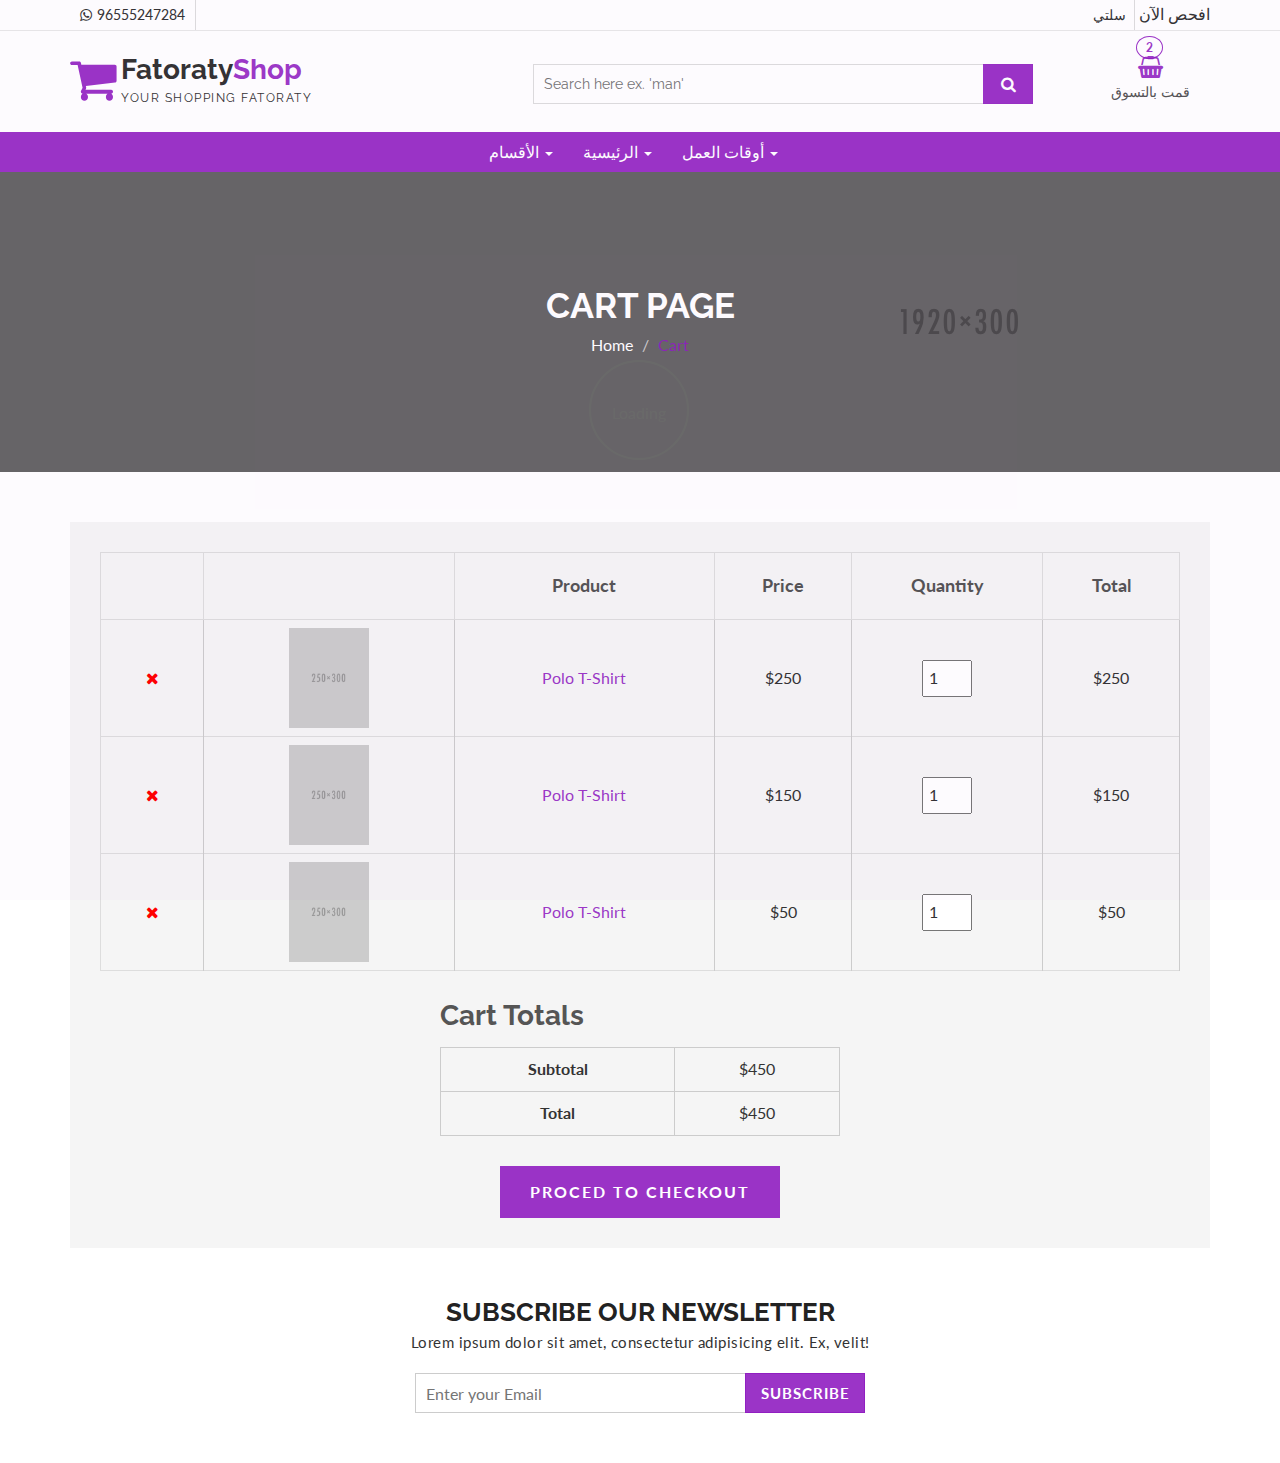
<file: cart.html>
<!DOCTYPE html>
<html lang="en">
  <head>
    <meta charset="utf-8">
    <meta http-equiv="X-UA-Compatible" content="IE=edge">
    <meta name="viewport" content="width=device-width, initial-scale=1">    
    <title>Daily Shop | Cart Page</title>
    
    <!-- Font awesome -->
    <link href="css/font-awesome.css" rel="stylesheet">
    <!-- Bootstrap -->
    <link href="css/bootstrap.css" rel="stylesheet">   
    <!-- SmartMenus jQuery Bootstrap Addon CSS -->
    <link href="css/jquery.smartmenus.bootstrap.css" rel="stylesheet">
    <!-- Product view slider -->
    <link rel="stylesheet" type="text/css" href="css/jquery.simpleLens.css">    
    <!-- slick slider -->
    <link rel="stylesheet" type="text/css" href="css/slick.css">
    <!-- price picker slider -->
    <link rel="stylesheet" type="text/css" href="css/nouislider.css">
    <!-- Theme color -->
    <link id="switcher" href="css/theme-color/default-theme.css" rel="stylesheet">
    <!-- Top Slider CSS -->
    <link href="css/sequence-theme.modern-slide-in.css" rel="stylesheet" media="all">

    <!-- Main style sheet -->
    <link href="css/style.css" rel="stylesheet">    

    <!-- Google Font -->
    <link href='https://fonts.googleapis.com/css?family=Lato' rel='stylesheet' type='text/css'>
    <link href='https://fonts.googleapis.com/css?family=Raleway' rel='stylesheet' type='text/css'>
    

    <!-- HTML5 shim and Respond.js for IE8 support of HTML5 elements and media queries -->
    <!-- WARNING: Respond.js doesn't work if you view the page via file:// -->
    <!--[if lt IE 9]>
      <script src="https://oss.maxcdn.com/html5shiv/3.7.2/html5shiv.min.js"></script>
      <script src="https://oss.maxcdn.com/respond/1.4.2/respond.min.js"></script>
    <![endif]-->

  </head>
  <body> 
   <!-- wpf loader Two -->
    <div id="wpf-loader-two">          
      <div class="wpf-loader-two-inner">
        <span>Loading</span>
      </div>
    </div> 
    <!-- / wpf loader Two -->       
  <!-- SCROLL TOP BUTTON -->
    <a class="scrollToTop" href="#"><i class="fa fa-chevron-up"></i></a>
  <!-- END SCROLL TOP BUTTON -->


  <!-- Start header section -->
  <header id="aa-header">
    <!-- start header top  -->
    <div class="aa-header-top">
      <div class="container">
        <div class="row">
          <div class="col-md-12">
            <div class="aa-header-top-area">
              <!-- start header top left -->
              <div class="aa-header-top-left">
        

                <!-- start cellphone -->
                <div class="cellphone">
                  <p><span class="fa fa-whatsapp"></span>96555247284</p>
                </div>
                <!-- / cellphone -->
              </div>
              <!-- / header top left -->
              <div class="aa-header-top-right">
                <ul class="aa-head-top-nav-right">
                  <li><a href="cart.html">سلتي</a></li>
                  <li></li><a href="checkout.html">افحص الآن</a></li>
                </ul>
              </div>
            </div>
          </div>
        </div>
      </div>
    </div>
    <!-- / header top  -->

    <!-- start header bottom  -->
    <div class="aa-header-bottom">
      <div class="container">
        <div class="row">
          <div class="col-md-12">
            <div class="aa-header-bottom-area">
              <!-- logo  -->
              <div class="aa-logo">
                <!-- Text based logo -->
                <a href="index.html">
                  <span class="fa fa-shopping-cart"></span>
                  <p>Fatoraty<strong>Shop</strong> <span>Your Shopping Fatoraty</span></p>
                </a>
                <!-- img based logo -->
              </div>
              <!-- / logo  -->
               <!-- cart box -->
              <div class="aa-cartbox">
                <a class="aa-cart-link" href="#">
                  <span class="fa fa-shopping-basket"></span>
                  <span class="aa-cart-title">قمت بالتسوق</span>
                  <span class="aa-cart-notify">2</span>
                </a>
                <div class="aa-cartbox-summary">
                  <ul>
                    <li>
                      <a class="aa-cartbox-img" href="#"><img src="img/woman-small-2.jpg" alt="img"></a>
                      <div class="aa-cartbox-info">
                        <h4><a href="#">اسم المنتج</a></h4>
                        <p>1 x $250</p>
                      </div>
                      <a class="aa-remove-product" href="#"><span class="fa fa-times"></span></a>
                    </li>
                    <li>
                      <a class="aa-cartbox-img" href="#"><img src="img/woman-small-1.jpg" alt="img"></a>
                      <div class="aa-cartbox-info">
                        <h4><a href="#">اسم المنتج</a></h4>
                        <p>1 x $250</p>
                      </div>
                      <a class="aa-remove-product" href="#"><span class="fa fa-times"></span></a>
                    </li>                    
                    <li>
                      <span class="aa-cartbox-total-title">
                        المجموع
                      </span>
                      <span class="aa-cartbox-total-price">
                        $500
                      </span>
                    </li>
                  </ul>
                  <a class="aa-cartbox-checkout aa-primary-btn" href="checkout.html">افحص الآن</a>
                </div>
              </div>
              <!-- / cart box -->
              <!-- search box -->
              <div class="aa-search-box">
                <form action="">
                  <input type="text" name="" id="" placeholder="Search here ex. 'man' ">
                  <button type="submit"><span class="fa fa-search"></span></button>
                </form>
              </div>
              <!-- / search box -->             
            </div>
          </div>
        </div>
      </div>
    </div>
    <!-- / header bottom  -->
  </header>
  <!-- / header section -->
  <!-- menu -->
  <section id="menu">
    <div class="container">
      <div class="menu-area">
        <!-- Navbar -->
        <div class="navbar navbar-default" role="navigation">
          <div class="navbar-header">
            <button type="button" class="navbar-toggle" data-toggle="collapse" data-target=".navbar-collapse">
              <span class="sr-only">Toggle navigation</span>
              <span class="icon-bar"></span>
              <span class="icon-bar"></span>
              <span class="icon-bar"></span>
            </button>          
          </div>
          <div class="navbar-collapse collapse">
            <!-- Left nav -->
            <ul class="nav navbar-nav">

             <li><a href="#">الأقسام <span class="caret"></span></a>
                <ul class="dropdown-menu">                
                  <li><a href="#">الجاتوهات</a></li>
                  <li><a href="#">الفطائر</a></li>
                  <li><a href="#">الحلويات</a></li>
                  <li><a href="#">آيس كريم</a></li>                                                
                  <li><a href="#">المعجنات</a></li>                
                </ul>
              </li>
              <li><a href="">الرئيسية <span class="caret"></span></a>

              </li>
              <li><a href="#">أوقات العمل <span class="caret"></span></a>
                <ul class="dropdown-menu">                
                  <li><a href="#">السبت 10:00ص ---11:00م</a></li>
                  <li><a href="#">الأحد 10:00ص ---11:00م</a></li>
                  <li><a href="#">الإثنين 10:00ص ---11:00م</a></li>
                  <li><a href="#">الثلاثاء 10:00ص ---11:00م</a></li>                                                
                  <li><a href="#">الأربعاء 10:00ص ---11:00م</a></li>
                  <li><a href="#">الخميس 10:00ص ---11:00م</a></li>
                  <li><a href="#">الجمعة 10:00ص ---11:00م</a></li>
                  
                </ul>
              </li>
            </ul>
          </div><!--/.nav-collapse -->
        </div>
      </div>       
    </div>
  </section>
 
  <!-- catg header banner section -->
  <section id="aa-catg-head-banner">
   <img src="img/fashion/fashion-header-bg-8.jpg" alt="fashion img">
   <div class="aa-catg-head-banner-area">
     <div class="container">
      <div class="aa-catg-head-banner-content">
        <h2>Cart Page</h2>
        <ol class="breadcrumb">
          <li><a href="index.html">Home</a></li>                   
          <li class="active">Cart</li>
        </ol>
      </div>
     </div>
   </div>
  </section>
  <!-- / catg header banner section -->

 <!-- Cart view section -->
 <section id="cart-view">
   <div class="container">
     <div class="row">
       <div class="col-md-12">
         <div class="cart-view-area">
           <div class="cart-view-table">
             <form action="">
               <div class="table-responsive">
                  <table class="table">
                    <thead>
                      <tr>
                        <th></th>
                        <th></th>
                        <th>Product</th>
                        <th>Price</th>
                        <th>Quantity</th>
                        <th>Total</th>
                      </tr>
                    </thead>
                    <tbody>
                      <tr>
                        <td><a class="remove" href="#"><fa class="fa fa-close"></fa></a></td>
                        <td><a href="#"><img src="img/man/polo-shirt-1.png" alt="img"></a></td>
                        <td><a class="aa-cart-title" href="#">Polo T-Shirt</a></td>
                        <td>$250</td>
                        <td><input class="aa-cart-quantity" type="number" value="1"></td>
                        <td>$250</td>
                      </tr>
                      <tr>
                        <td><a class="remove" href="#"><fa class="fa fa-close"></fa></a></td>
                        <td><a href="#"><img src="img/man/polo-shirt-2.png" alt="img"></a></td>
                        <td><a class="aa-cart-title" href="#">Polo T-Shirt</a></td>
                        <td>$150</td>
                        <td><input class="aa-cart-quantity" type="number" value="1"></td>
                        <td>$150</td>
                      </tr>
                      <tr>
                        <td><a class="remove" href="#"><fa class="fa fa-close"></fa></a></td>
                        <td><a href="#"><img src="img/man/polo-shirt-3.png" alt="img"></a></td>
                        <td><a class="aa-cart-title" href="#">Polo T-Shirt</a></td>
                        <td>$50</td>
                        <td><input class="aa-cart-quantity" type="number" value="1"></td>
                        <td>$50</td>
                      </tr>

                      </tbody>
                  </table>
                </div>
             </form>
             <!-- Cart Total view -->
             <div class="cart-view-total ">
               <h4>Cart Totals</h4>
               <table class="aa-totals-table">
                 <tbody>
                   <tr>
                     <th>Subtotal</th>
                     <td>$450</td>
                   </tr>
                   <tr>
                     <th>Total</th>
                     <td>$450</td>
                   </tr>
                 </tbody>
               </table>
               <a href="#" class="aa-cart-view-btn">Proced to Checkout</a>
             </div>
           </div>
         </div>
       </div>
     </div>
   </div>
 </section>
 <!-- / Cart view section -->


  <!-- Subscribe section -->
  <section id="aa-subscribe">
    <div class="container">
      <div class="row">
        <div class="col-md-12">
          <div class="aa-subscribe-area">
            <h3>Subscribe our newsletter </h3>
            <p>Lorem ipsum dolor sit amet, consectetur adipisicing elit. Ex, velit!</p>
            <form action="" class="aa-subscribe-form">
              <input type="email" name="" id="" placeholder="Enter your Email">
              <input type="submit" value="Subscribe">
            </form>
          </div>
        </div>
      </div>
    </div>
  </section>
  <!-- / Subscribe section -->




    
    <!-- jQuery library -->
    <script src="https://ajax.googleapis.com/ajax/libs/jquery/1.11.3/jquery.min.js"></script>
    <!-- Include all compiled plugins (below), or include individual files as needed -->
    <script src="js/bootstrap.js"></script>  
    <!-- SmartMenus jQuery plugin -->
    <script type="text/javascript" src="js/jquery.smartmenus.js"></script>
    <!-- SmartMenus jQuery Bootstrap Addon -->
    <script type="text/javascript" src="js/jquery.smartmenus.bootstrap.js"></script>  
    <!-- To Slider JS -->
    <script src="js/sequence.js"></script>
    <script src="js/sequence-theme.modern-slide-in.js"></script>  
    <!-- Product view slider -->
    <script type="text/javascript" src="js/jquery.simpleGallery.js"></script>
    <script type="text/javascript" src="js/jquery.simpleLens.js"></script>
    <!-- slick slider -->
    <script type="text/javascript" src="js/slick.js"></script>
    <!-- Price picker slider -->
    <script type="text/javascript" src="js/nouislider.js"></script>
    <!-- Custom js -->
    <script src="js/custom.js"></script> 

  </body>
</html>
</file>
<file: css/nouislider.css>
.noUi-target,
.noUi-target * {
-webkit-touch-callout: none;
-webkit-user-select: none;
-ms-touch-action: none;
	touch-action: none;
-ms-user-select: none;
-moz-user-select: none;
	user-select: none;
-moz-box-sizing: border-box;
	box-sizing: border-box;
}
.noUi-target {
	position: relative;
	direction: ltr;
}
.noUi-base {
	width: 100%;
	height: 100%;
	position: relative;
	z-index: 1; /* Fix 401 */
}
.noUi-origin {
	position: absolute;
	right: 0;
	top: 0;
	left: 0;
	bottom: 0;
}
.noUi-handle {
	position: relative;
	z-index: 1;
}
.noUi-stacking .noUi-handle {
/* This class is applied to the lower origin when
   its values is > 50%. */
	z-index: 10;
}
.noUi-state-tap .noUi-origin {
-webkit-transition: left 0.3s, top 0.3s;
	transition: left 0.3s, top 0.3s;
}
.noUi-state-drag * {
	cursor: inherit !important;
}

/* Painting and performance;
 * Browsers can paint handles in their own layer.
 */
.noUi-base,
.noUi-handle {
	-webkit-transform: translate3d(0,0,0);
	transform: translate3d(0,0,0);
}

/* Slider size and handle placement;
 */
.noUi-horizontal {
	height: 5px;
}
.noUi-horizontal .noUi-handle {
	cursor: w-resize;
	height: 23px;
	left: -17px;
	top: -10px;
	width: 28px;
}
.noUi-vertical {
	width: 18px;
}
.noUi-vertical .noUi-handle {
	width: 28px;
	height: 34px;
	left: -6px;
	top: -17px;
}

/* Styling;
 */
.noUi-background {
	background: #FAFAFA;
	box-shadow: inset 0 1px 1px #f0f0f0;
}
.noUi-connect {
	background: #ccc;
	box-shadow: inset 0 0 3px rgba(51,51,51,0.45);
-webkit-transition: background 450ms;
	transition: background 450ms;
}
.noUi-origin {
	border-radius: 2px;
}
.noUi-target {
	border-radius: 0px;
	border: 1px solid #D3D3D3;
	box-shadow: inset 0 1px 1px #F0F0F0, 0 3px 6px -5px #BBB;
	margin-top: 30px;
	margin-bottom: 10px;
}
.noUi-target.noUi-connect {
	box-shadow: inset 0 0 3px rgba(51,51,51,0.45), 0 3px 6px -5px #BBB;
}

/* Handles and cursors;
 */
.noUi-draggable {
	cursor: w-resize;
}
.noUi-vertical .noUi-draggable {
	cursor: n-resize;
}
.noUi-handle {
	border: 1px solid #D9D9D9;
	border-radius: 0px;
	background: #FFF;
	cursor: default;
	box-shadow: inset 0 0 1px #FFF,
				inset 0 1px 7px #EBEBEB,
				0 3px 6px -3px #BBB;
}
.noUi-active {
	box-shadow: inset 0 0 1px #FFF,
				inset 0 1px 7px #DDD,
				0 3px 6px -3px #BBB;
}

/* Handle stripes;
 */
.noUi-handle:before,
.noUi-handle:after {
	content: "";
	display: block;
	position: absolute;
	height: 10px;
	width: 1px;
	background: #E8E7E6;
	left: 9px;
	top: 5px;
}
.noUi-handle:after {
	left: 15px;
}
.noUi-vertical .noUi-handle:before,
.noUi-vertical .noUi-handle:after {
	width: 14px;
	height: 1px;
	left: 6px;
	top: 14px;
}
.noUi-vertical .noUi-handle:after {
	top: 17px;
}

/* Disabled state;
 */
[disabled].noUi-connect,
[disabled] .noUi-connect {
	background: #B8B8B8;
}
[disabled].noUi-origin,
[disabled] .noUi-handle {
	cursor: not-allowed;
}
</file>
<file: css/theme-color/default-theme.css>
/*=======================================
Template Design By MarkUps.
Author URI : http://www.markups.io/
========================================*/


h2 {
  color: #901ec1e6;  
}
.aa-primary-btn:hover, .aa-primary-btn:focus {
  color:#901ec1e6; 
  border-color:#901ec1e6;
}
.aa-secondary-btn {  
  color:#901ec1e6;  
}
.aa-secondary-btn:hover, .aa-secondary-btn:focus {
  background-color:#901ec1e6;  
}
.aa-browse-btn {
  background-color:#901ec1e6;  
  border: 1px solid#901ec1e6;  
}
.aa-browse-btn:hover, .aa-browse-btn:focus {
  color:#901ec1e6;
}
.aa-add-to-cart-btn:hover, .aa-add-to-cart-btn:focus {
  color:#901ec1e6;
  border-color:#901ec1e6;
}
.aa-filter-btn {
  background-color:#901ec1e6;
  border: 1px solid#901ec1e6;  
}
.aa-cart-view-btn {
  background-color:#901ec1e6;  
}
#aa-header .aa-header-bottom .aa-header-bottom-area .aa-logo a > span {
  color:#901ec1e6;  
}
#aa-header .aa-header-bottom .aa-header-bottom-area .aa-logo a strong {
  color:#901ec1e6;
}
#aa-header .aa-header-bottom .aa-header-bottom-area .aa-search-box button {
  background-color:#901ec1e6;  
}
#aa-header .aa-header-bottom .aa-cartbox .aa-cart-link {
  color:#901ec1e6;  
}
#aa-header .aa-header-bottom .aa-cartbox .aa-cart-link .aa-cart-notify {
  border: 1px solid#901ec1e6;  
  color:#901ec1e6;  
}
#aa-header .aa-header-bottom .aa-cartbox .aa-cart-link .aa-cart-notify:after { 
  border-top-color:#901ec1e6;  
}
#aa-header .aa-header-bottom .aa-cartbox .aa-cartbox-summary ul li .aa-remove-product:hover, #aa-header .aa-header-bottom .aa-cartbox .aa-cartbox-summary ul li .aa-remove-product:focus {
  border-color:#901ec1e6;
}
#menu {
  background-color:#901ec1e6; 
}
#menu .menu-area .navbar-default .navbar-nav .open a {
  color:#901ec1e6;
}
#menu .menu-area .navbar-default .navbar-nav .dropdown-menu li a {
  color:#901ec1e6;
}
#menu .menu-area .navbar-default .navbar-nav .dropdown-menu li a:hover, #menu .menu-area .navbar-default .navbar-nav .dropdown-menu li a:focus { 
  background-color:#901ec1e6;
}
.scrollToTop {
  background-color:#901ec1e6;
  border: 1px solid#901ec1e6;  
}
.scrollToTop:hover,
.scrollToTop:focus { 
  color:#901ec1e6; 
}
#wpf-loader-two .wpf-loader-two-inner:before {
  background:#901ec1e6;  
}
#wpf-loader-two .wpf-loader-two-inner:after {
  background:#901ec1e6;  
}
#wpf-loader-two {
  background-color:#901ec1e6;  
}
#aa-slider .aa-slider-area .seq-title span {
  color:#901ec1e6;  
}
#aa-slider .aa-slider-area .seq .seq-next:hover, #aa-slider .aa-slider-area .seq .seq-next:focus {  
  background-color:#901ec1e6;
}
#aa-slider .aa-slider-area .seq .seq-prev:hover, #aa-slider .aa-slider-area .seq .seq-prev:focus {  
  background-color:#901ec1e6;
}
#aa-promo .aa-promo-area .aa-promo-banner .aa-prom-content span {  
  color:#901ec1e6;
}
#aa-promo .aa-promo-area .aa-promo-banner .aa-prom-content h4 a:hover {
  color:#901ec1e6 !important;
}
.aa-products-tab li a:hover, .aa-products-tab li a:focus {  
  border-bottom: 1px solid#901ec1e6;
}
.aa-products-tab li.active a {
  border-bottom: 1px solid#901ec1e6 !important;  
}
.aa-products-tab li.active a:hover, .aa-products-tab li.active a:focus {  
  border-bottom: 1px solid#901ec1e6;
}
.aa-product-catg li figure .aa-add-card-btn:hover {
  color:#901ec1e6;
}
.aa-product-catg li .aa-product-title a:hover, .aa-product-catg li .aa-product-title a:focus {
  color:#901ec1e6;
}
.aa-product-catg li .aa-product-price {
  color:#901ec1e6;  
}
.aa-product-catg li .aa-product-hvr-content a:hover, .aa-product-catg li .aa-product-hvr-content a:focus {
  color:#901ec1e6;
}
#quick-view-modal .modal-content button.close:hover {
  color:#901ec1e6; 
}
#quick-view-modal .modal-content .aa-product-view-content .aa-price-block .aa-product-avilability span {
  color:#901ec1e6;
}
#quick-view-modal .modal-content .aa-product-view-content .aa-prod-view-size a:hover, #quick-view-modal .modal-content .aa-product-view-content .aa-prod-view-size a:focus {
  border-color:#901ec1e6;
  color:#901ec1e6;
}
#quick-view-modal .modal-content .aa-product-view-content .aa-prod-quantity .aa-prod-category a {
  color:#901ec1e6; 
}
.slick-prev,
.slick-next {
  background-color:#901ec1e6;
}
#aa-support .aa-support-area .aa-support-single span {
  color:#901ec1e6; 
}
#aa-testimonial .aa-testimonial-area .aa-testimonial-slider li.slick-active {
  background-color:#901ec1e6;
}
.aa-latest-blog-single .aa-blog-img:hover .aa-blog-img-caption {
  background-color:#901ec1e6;
}
.aa-latest-blog-single .aa-blog-info .aa-blog-title a:hover {
  color:#901ec1e6;
}
.aa-latest-blog-single .aa-blog-info .aa-read-mor-btn {
  color:#901ec1e6;  
}
.aa-latest-blog-single .aa-blog-info .aa-read-mor-btn:hover span, .aa-latest-blog-single .aa-blog-info .aa-read-mor-btn:focus span {  
  color:#901ec1e6;
}
#aa-subscribe .aa-subscribe-area .aa-subscribe-form input[type="submit"] {
  background:#901ec1e6 none repeat scroll 0 0;
  border: 1px solid#901ec1e6;  
}
#aa-footer .aa-footer-bottom .aa-footer-bottom-area > p a:hover, #aa-footer .aa-footer-bottom .aa-footer-bottom-area > p a:focus {
  color:#901ec1e6;
}
#aa-catg-head-banner .aa-catg-head-banner-area .aa-catg-head-banner-content .breadcrumb .active {
  color:#901ec1e6;
}
#aa-product-category .aa-sidebar .aa-sidebar-widget h3 {
  color:#901ec1e6;
  border-bottom: 1px solid#901ec1e6;
}
#aa-product-category .aa-sidebar .aa-sidebar-widget .aa-catg-nav li a:hover, #aa-product-category .aa-sidebar .aa-sidebar-widget .aa-catg-nav li a:focus {
  color:#901ec1e6;
}
#aa-product-category .aa-sidebar .aa-sidebar-widget .tag-cloud a:hover, #aa-product-category .aa-sidebar .aa-sidebar-widget .tag-cloud a:focus {
  background-color:#901ec1e6;
}
#aa-product-category .aa-sidebar .aa-sidebar-widget .aa-recently-views ul li .aa-cartbox-info h4 a:hover, #aa-product-category .aa-sidebar .aa-sidebar-widget .aa-recently-views ul li .aa-cartbox-info h4 a:focus {
  color:#901ec1e6;
}
#aa-product-category .aa-product-catg-content .aa-product-catg-head .aa-product-catg-head-right a:hover, #aa-product-category .aa-product-catg-content .aa-product-catg-head .aa-product-catg-head-right a:focus {
  color:#901ec1e6;
}
#aa-product-category .aa-product-catg-content .aa-product-catg-pagination .pagination li a:hover,
#aa-product-category .aa-product-catg-content .aa-product-catg-pagination .pagination li span:hover {
  color:#901ec1e6;
}
#aa-product-category .aa-product-catg-content .aa-product-catg-pagination .pagination li a:focus,
#aa-product-category .aa-product-catg-content .aa-product-catg-pagination .pagination li span:focus {
  background-color:#901ec1e6;
}
#aa-product-details .aa-product-details-area .aa-product-details-content .aa-product-view-content .aa-prod-quantity .aa-prod-category a {
  color:#901ec1e6;
}
#aa-product-details .aa-product-details-area .aa-product-details-bottom .nav-tabs li a:hover, #aa-product-details .aa-product-details-area .aa-product-details-bottom .nav-tabs li a:focus {
  color:#901ec1e6;
}
#aa-product-details .aa-product-details-area .aa-product-details-bottom .aa-review-form .aa-review-submit {  
  background-color:#901ec1e6;  
  border-color:#901ec1e6;  
}
#aa-product-details .aa-product-details-area .aa-product-details-bottom .aa-review-form .form-control:focus {
  border-color:#901ec1e6;
}
#cart-view .cart-view-area .cart-view-table .table tbody tr td .aa-cart-title {
  color:#901ec1e6;
}
#cart-view .cart-view-area .cart-view-table .table tbody tr td .aa-cart-title:hover {
  color:#901ec1e6;
}
#checkout .checkout-area .checkout-left .panel-group .panel-default .panel-heading .panel-title a { 
  color:#901ec1e6;
}
#checkout .checkout-area .checkout-right h4 { 
  color:#901ec1e6;
}
#login-modal .modal-dialog .aa-register-now a {
  color:#901ec1e6;
}
#aa-blog-archive .aa-blog-archive-area .aa-blog-content .aa-blog-content-single h4 a:hover, #aa-blog-archive .aa-blog-archive-area .aa-blog-content .aa-blog-content-single h4 a:focus {
  color:#901ec1e6;
}
#aa-blog-archive .aa-blog-archive-area .aa-blog-content .aa-blog-content-single .aa-article-bottom .aa-post-author a {
  border-bottom: 1px solid#901ec1e6;
  color:#901ec1e6;
}
#aa-blog-archive .aa-blog-archive-area .aa-blog-sidebar .aa-sidebar-widget h3 {
  color:#901ec1e6;
  border-bottom: 1px solid#901ec1e6;  
}
#aa-blog-archive .aa-blog-archive-area .aa-blog-sidebar .aa-sidebar-widget .aa-catg-nav li a:hover, #aa-blog-archive .aa-blog-archive-area .aa-blog-sidebar .aa-sidebar-widget .aa-catg-nav li a:focus {
  color:#901ec1e6;
}
#aa-blog-archive .aa-blog-archive-area .aa-blog-sidebar .aa-sidebar-widget .tag-cloud a:hover, #aa-blog-archive .aa-blog-archive-area .aa-blog-sidebar .aa-sidebar-widget .tag-cloud a:focus {
  background-color:#901ec1e6;
}
#aa-blog-archive .aa-blog-archive-area .aa-blog-sidebar .aa-sidebar-widget .aa-sidebar-price-range .noUi-connect {
  background:#901ec1e6;
}
#aa-blog-archive .aa-blog-archive-area .aa-blog-sidebar .aa-sidebar-widget .aa-recently-views ul li .aa-cartbox-info h4 a:hover, #aa-blog-archive .aa-blog-archive-area .aa-blog-sidebar .aa-sidebar-widget .aa-recently-views ul li .aa-cartbox-info h4 a:focus {
  color:#901ec1e6;
}
#aa-blog-archive .aa-blog-archive-area .aa-blog-archive-pagination .pagination li a:hover,
#aa-blog-archive .aa-blog-archive-area .aa-blog-archive-pagination .pagination li span:hover {
  color:#901ec1e6;
}
#aa-blog-archive .aa-blog-archive-area .aa-blog-archive-pagination .pagination li a:focus,
#aa-blog-archive .aa-blog-archive-area .aa-blog-archive-pagination .pagination li span:focus {
  background-color:#901ec1e6;
}
#aa-blog-archive .aa-blog-archive-area .aa-blog-archive-pagination .pagination .active a {
  background-color:#901ec1e6;
}
.aa-blog-details h2 a:hover, .aa-blog-details h2 a:focus {
  color:#901ec1e6;
}
.aa-blog-details .aa-blog-content-single .blog-single-tag a:hover, .aa-blog-details .aa-blog-content-single .blog-single-tag a:focus {
  color:#901ec1e6; 
}
.aa-blog-details .aa-blog-content-single .blog-single-social a:hover, .aa-blog-details .aa-blog-content-single .blog-single-social a:focus {
  color:#901ec1e6; 
}
.aa-blog-details .aa-blog-navigation .aa-blog-prev {
  background-color:#901ec1e6;
  border: 1px solid#901ec1e6;  
}
.aa-blog-details .aa-blog-navigation .aa-blog-next {
  background-color:#901ec1e6;
  border: 1px solid#901ec1e6;  
}
.aa-blog-details .aa-blog-comment-threat .comments .commentlist li .reply-btn {
  background-color:#901ec1e6;  
}
.aa-blog-details .aa-blog-comment-threat .comments .commentlist li .author-tag {
  background-color:#901ec1e6;  
}
.aa-blog-details #respond input[type="text"]:focus,
.aa-blog-details #respond input[type="email"]:focus,
.aa-blog-details #respond input[type="url"]:focus {
  border-color:#901ec1e6;
}
.aa-blog-details #respond textarea:focus {
  border-color:#901ec1e6;
}
.aa-blog-details #respond .form-submit input:hover {
  color:#901ec1e6 !important;
}
#aa-contact .aa-contact-area .aa-contact-address .aa-contact-address-left .comments-form .form-control:focus {
  border-color:#901ec1e6;
}
#aa-contact .aa-contact-area .aa-contact-address .aa-contact-address-left .comments-form button {
  border: 1px solid#901ec1e6;  
}
#aa-error .aa-error-area {
  border: 5px solid#901ec1e6;  
}
#aa-error .aa-error-area h2 {
  border-bottom: 3px solid#901ec1e6;  
}
#aa-error .aa-error-area a:hover, #aa-error .aa-error-area a:focus {
  color:#901ec1e6;
  border-color:#901ec1e6;
}
#aa-footer .aa-footer-bottom .aa-footer-bottom-area > p a:hover, #aa-footer .aa-footer-bottom .aa-footer-bottom-area > p a:focus {
  color:#901ec1e6;
}
.navbar-default .navbar-toggle:hover,
.navbar-default .navbar-toggle:focus {
  background-color:#901ec1e6;
}
</file>
<file: css/sequence-theme.modern-slide-in.css>
@charset "UTF-8";


@import url(http://fonts.googleapis.com/css?family=Oxygen:700|Source+Sans+Pro:300);

body,
html,
.seq {
  /* Uncomment to make the theme full-screen */
  /* width: 100% !important; */
  /* max-width: 100% !important; */
  /* height: 100% !important; */
  /* max-height: 100% !important; */
}

.seq {
  position: relative;
  /*background: #D9D9D9 url("../images/bg-sequence.jpg") no-repeat;*/
  background-position: 0% 100%;
  background-size: cover;
  /* Dimensions */
  height: 360px;
  width: 100%;
  /*max-width: 1280px;*/
  max-width: 100%;
  /* Hide anything that goes beyond the boundaries of the Sequence container */
  overflow: hidden;
  /* Center the Sequence container on the page */
  margin: 0 auto;
  padding: 0;
}

.seq .seq-preloader {
  background: #D9D9D9;
}

.seq .seq-screen,
.seq .seq-canvas,
.seq .seq-canvas > * {
  /* Reset the canvas and steps for more browser consistency */
  margin: 0;
  padding: 0;
  height: 100%;
  width: 100%;
  list-style: none;
}

.seq .seq-canvas > * {
  position: absolute;
}

.seq.seq-fallback {
  /* Fallback styles */
}

.seq.seq-fallback .seq-canvas {
  max-width: 1280px;
}

.seq.seq-fallback .seq-pagination li {
  position: relative;
}

.seq.seq-fallback .seq-pagination li img {
  border: none;
}

.seq.seq-fallback .seq-pagination li a {
  display: block;
  width: 100%;
  height: 100%;
}

.seq.seq-fallback .seq-next:focus,
.seq.seq-fallback .seq-next:hover,
.seq.seq-fallback .seq-prev:focus,
.seq.seq-fallback .seq-prev:hover,
.seq.seq-fallback .seq-pagination li:focus,
.seq.seq-fallback .seq-pagination li:hover {
  top: -4px;
}

.seq .seq-canvas {
  /*max-width: 1280px;*/
  width: 100%;
  overflow: hidden;
  position: relative;
  display: block;
  margin: 0 auto;
}

.seq .seq-nav,
.seq .seq-pagination {
  /* Hide navigation when JS is disabled */
  display: none;
}

.seq.seq-active .seq-nav {
  /* Show navigation and pagination if JS is enabled */
  display: block;
}

.seq .seq-nav {
  /* Styles for next/previous buttons and pagination */
  position: absolute;
  z-index: 999;
  top: 50%;
  width: 100%;
  max-width: 100%;
  margin: 0 auto;
  padding: 0;
  pointer-events: none;
  border: none;
}

.seq .seq-next,
.seq .seq-prev {
  color:#fff;
  position: absolute;
  top: 50%;
  margin-top: -33px;
  padding: 10px 15px;  
  line-height: 45px;
  border: 1px solid transparent;  
  cursor: pointer;
  text-align: center;
  pointer-events: auto;
  -webkit-transition-duration: .2s;
  transition-duration: .2s;
  -webkit-transform: translate3d(0, 0, 0);
  -ms-transform: translate3d(0, 0, 0);
  transform: translate3d(0, 0, 0);    
  font-size:50px;
  text-shadow: none; 
}

.seq .seq-next {
  right: 20px;
  /*background: url("../img/slider/bt-next.png");*/
}

.seq .seq-next:focus,
.seq .seq-next:hover {  
  -webkit-transform: translate3d(4px, 0, 0);
  -ms-transform: translate3d(4px, 0, 0);
  transform: translate3d(4px, 0, 0);
}

.seq .seq-prev {
  left: 20px;
  /*background: url("../img/slider/bt-prev.png");*/
}

.seq .seq-prev:focus,
.seq .seq-prev:hover {
  -webkit-transform: translate3d(-4px, 0, 0);
  -ms-transform: translate3d(-4px, 0, 0);
  transform: translate3d(-4px, 0, 0);
}

.seq .seq-model,
.seq .seq-title {
  position: absolute;
}

.seq .seq-title {
  bottom: 5%;
  margin: 0 2.5%;
  width: 95%;
}

.seq .seq-model {
  bottom: 15%;
  height: 100%;
  width: 100%;
  /* Don't allow the image to exceed its original height */
  /*max-height: 568px;*/
  max-height: 100%;
}

.seq .seq-model img {
  /* Don't allow the image to exceed its original height */
  /*max-height: 568px;*/
  max-height: 100%;
  display: block;
  height: 100%;
  width: auto;
  margin: 0 auto;
  opacity: 0;
  -webkit-transform: translate3d(60px, 0, 0);
  -ms-transform: translate3d(60px, 0, 0);
  transform: translate3d(60px, 0, 0);
  -webkit-transition-duration: .3s;
  transition-duration: .3s;
  -webkit-transition-properties: transform, opacity;
  transition-properties: transform, opacity;
  -webkit-transition-timing-function: ease-out !important;
  transition-timing-function: ease-out !important;
}

.seq .seq-title br {
  display: none;
}

.seq .seq-title h2,
.seq .seq-title p {
  display: block;
  width: 98%;
  vertical-align: middle;
  text-align: center;
  margin: 0;
  opacity: 0;
  font-size: 16px;
  -webkit-transition-duration: .3s;
  transition-duration: .3s;
  -webkit-transition-properties: opacity;
  transition-properties: opacity;
}

.seq .seq-title h2 {
  padding: .2em 1%;
  font-family: 'Oxygen', sans-serif;
  color: white;
  background: black;
  float: left;
}

.seq .seq-title p {
  display: none;
  clear: left;
}

.seq .seq-in {
  /* Animate in positions for content */
}

.seq .seq-in .seq-model img {
  -webkit-transform: translate3d(0, 0, 0);
  -ms-transform: translate3d(0, 0, 0);
  transform: translate3d(0, 0, 0);
  opacity: 1;
}

.seq .seq-in .seq-title h2,
.seq .seq-in .seq-title p {
  opacity: 1;
  -webkit-transform: translate3d(0, 0, 0);
  -ms-transform: translate3d(0, 0, 0);
  transform: translate3d(0, 0, 0);
}

.seq .seq-out {
  /* Animate out positions for content */
}

.seq .seq-out .seq-model img {
  -webkit-transform: translate3d(-60px, 0, 0);
  -ms-transform: translate3d(-60px, 0, 0);
  transform: translate3d(-60px, 0, 0);
  opacity: 0;
}

.seq .seq-out .seq-title h2,
.seq .seq-out .seq-title p {
  opacity: 0;
  -webkit-transform: translate3d(0, 0, 0);
  -ms-transform: translate3d(0, 0, 0);
  transform: translate3d(0, 0, 0);
}

@media only screen and (min-width: 640px) {
  .seq {
    /* Make the container 16:9 but no bigger than 90% of the screen height */
    position: relative;
    height: auto;
    /*height: 100%;*/
    height: 600px;
    /*max-height: 90vh;*/
    max-height: 100%;
    min-height: 360px;
    /* Move the background radial to the left */
    background-position: 50% 100%;
  }

  .seq:before {
    /* Make an element a certain aspect ratio */
    /*display: block;*/
    display: none;
    content: "";
    width: 100%;
    padding-top: 56.25%;
  }

  .seq .seq-screen {
    position: absolute;
    top: 0;
    left: 0;
    right: 0;
    bottom: 0;
  }

  .seq .seq-canvas > *:before {
    /* Vertically align the content using a :before element */
/*    content: "";
    height: 100%;
    display: inline-block;
    vertical-align: middle;*/
  }

  .seq .seq-model,
  .seq .seq-title {
    /*position: relative;*/
    display: inline-block;
    /*vertical-align: middle;*/
    /*margin: 0 5% 0 2.5%;*/
  }

  .seq .seq-model {
    top: 0;
    bottom: 0;
    width: 100%;    
  }

  .seq .seq-model img {
    float: right;
    opacity: 0;
    -webkit-transform: translate3d(60px, 0, 0);
    -ms-transform: translate3d(60px, 0, 0);
    transform: translate3d(60px, 0, 0);
    -webkit-transition-properties: transform, opacity;
    transition-properties: transform, opacity;
  }

  .seq .seq-title {
    bottom: 0;
    width: 40%;
    margin-right: 12.5%;
  }

  .seq .seq-title h2,
  .seq .seq-title p {
    display: inline-block;
    width: auto;
    margin: 0;
    opacity: 0;
    text-align: left;
    font-size: 18px;
    -webkit-transition-duration: .3s;
    transition-duration: .3s;
    -webkit-transition-properties: transform, opacity;
    transition-properties: transform, opacity;
  }

  .seq .seq-title h2 {
    margin-bottom: .4em;
    padding: .2em .6em;
    font-family: 'Oxygen', sans-serif;
    color: white;
    background: black;
    -webkit-transform: translate3d(-120px, 0, 0);
    -ms-transform: translate3d(-120px, 0, 0);
    transform: translate3d(-120px, 0, 0);
  }

  .seq .seq-title h3 {
    display: block;
    font-family: 'Source Sans Pro', sans-serif;
    -webkit-transform: translate3d(120px, 0, 0);
    -ms-transform: translate3d(120px, 0, 0);
    transform: translate3d(120px, 0, 0);
  }

  .seq .seq-in {
    /* Animate in positions for content */
  }

  .seq .seq-in .seq-model img {
    height: 100%;
    -webkit-transform: translate3d(0, 0, 0);
    -ms-transform: translate3d(0, 0, 0);
    transform: translate3d(0, 0, 0);
    opacity: 1;
    width: 100%;
  }

  .seq .seq-out {
    /* Animate out positions for content */
  }

  .seq .seq-out .seq-model img {
    -webkit-transform: translate3d(-60px, 0, 0);
    -ms-transform: translate3d(-60px, 0, 0);
    transform: translate3d(-60px, 0, 0);
  }
}

@media only screen and (min-width: 768px) {
  .seq.seq-active .seq-pagination {
    /* Show navigation and pagination if JS is enabled */
    display: block;
  }

  .seq .seq-pagination {
    pointer-events: none;
    display: block;
    position: absolute;
    left: 0;
    right: 0;
    z-index: 10;
    bottom: 5px;
    margin: 0 auto;
    padding: 0 20px;
    max-width: 1240px;
    text-align: right;
  }

  .seq .seq-pagination li {
    display: inline-block;
    list-style: none;
    margin: 0 10px;
    padding: 0;
    cursor: pointer;
  }

  .seq .seq-pagination li img {
    opacity: .4;
    pointer-events: auto;
    -webkit-transform: translate3d(0, 0, 0);
    -ms-transform: translate3d(0, 0, 0);
    transform: translate3d(0, 0, 0);
    -webkit-transition-duration: .2s;
    transition-duration: .2s;
    -webkit-transition-properties: transform, opacity;
    transition-properties: transform, opacity;
  }

  .seq .seq-pagination li.seq-current img {
    opacity: 1;
  }

  .seq .seq-pagination li:focus img,
  .seq .seq-pagination li:hover img {
    -webkit-transform: translate3d(0, -4px, 0);
    -ms-transform: translate3d(0, -4px, 0);
    transform: translate3d(0, -4px, 0);
  }
}

@media only screen and (min-width: 860px) {
  /*.seq .seq-model {
    margin-left: 10%;
    width: 27.5%;
  }

  .seq .seq-title {
    width: 42.5%;
    margin-right: 10%;
  }

  .seq .seq-title br {
    display: inline-block;
  }*/
}

@media only screen and (min-width: 1020px) {
 /* .seq .seq-model {
    margin-left: 5%;
    width: 32.5%;
  }

  .seq .seq-title {
    width: 47.5%;
    margin-right: 5%;
  }*/
}

@media only screen and (min-width: 1120px) {
 /*.seq .seq-model {
  height: 100%;
  margin-left: 0;
  margin-right: 0;
  width: 100%;
}

  .seq .seq-title {
   left: 38%;
margin-right: 0;
position: absolute;
top: 38%;
width: 52.5%;
  }*/
}

@media (min--moz-device-pixel-ratio: 1.5), (-o-min-device-pixel-ratio: 3 / 2), (-webkit-min-device-pixel-ratio: 1.5), (min-device-pixel-ratio: 1.5), (min-resolution: 144dpi), (min-resolution: 1.5dppx) {
  .seq {
    /* Apply Retina (@2x) Images */
  }

  .seq .seq-next {
    /*background: url("../images/bt-next@2x.png");*/
    background-size: 35px 66px;
  }

  .seq .seq-prev {
    /*background: url("../images/bt-prev@2x.png");*/
    background-size: 35px 66px;
  }
}

/*# sourceMappingURL=sequence-theme.modern-slide-in.css.map */
</file>
<file: css/style.css>
body {
  background-color: #ffffff;
  font-family: "Lato", sans-serif;
  color: #333333;
  font-size: 16px;
  overflow-x: hidden;
}

.no-padding {
  padding: 0;
}

/* MODULES - Individual site components */
ul {
  padding: 0;
  margin: 0;
  list-style: none;
}

a {
  text-decoration: none;
  color: #333333;
}

a:hover,
a:focus {
  outline: none;
  text-decoration: none;
}

h1, h2, h3, h4, h5, h6 {
  font-family: "Raleway", sans-serif;
}

h2 {
  font-size: 30px;
  font-weight: 700;
  line-height: 40px;
  margin: 0;
  padding-bottom: 10px;
}

img {
  border: none;
}

.aa-primary-btn {
  font-size: 16px;
  padding: 10px 30px;
  border: 1px solid #e9e9e9;
  margin-top: 10px;
  display: inline-block;
  -webkit-transition: 0.5s;
  -moz-transition: 0.5s;
  -ms-transition: 0.5s;
  -o-transition: 0.5s;
  transition: 0.5s;
}
.aa-primary-btn:hover, .aa-primary-btn:focus {
  text-decoration: none;
}
.aa-primary-btn span {
  margin-right: 5px;
}

.aa-secondary-btn {
  background-color: #fff;
  font-size: 16px;
  padding: 10px 22px;
  margin-top: 10px;
  display: inline-block;
  -webkit-border-radius: 4px;
  -moz-border-radius: 4px;
  -ms--border-radius: 4px;
  border-radius: 4px;
  -webkit-transition: 0.5s;
  -moz-transition: 0.5s;
  -ms-transition: 0.5s;
  -o-transition: 0.5s;
  transition: 0.5s;
}
.aa-secondary-btn:hover, .aa-secondary-btn:focus {
  text-decoration: none;
  color: #fff;
}

.aa-browse-btn {
  display: inline-block;
  font-size: 16px;
  padding: 12px 18px;
  color: #fff;
  -webkit-transition: all 0.5s;
  -moz-transition: all 0.5s;
  -ms-transition: all 0.5s;
  -o-transition: all 0.5s;
  transition: all 0.5s;
}
.aa-browse-btn span {
  margin-left: 5px;
}
.aa-browse-btn:hover, .aa-browse-btn:focus {
  background-color: #fff;
}

.aa-add-to-cart-btn {
  border: 1px solid #ccc;
  color: #555;
  display: inline-block;
  font-size: 14px;
  font-weight: bold;
  letter-spacing: 0.5px;
  margin-top: 5px;
  padding: 10px 15px;
  text-transform: uppercase;
  transition: all 0.5s ease 0s;
}
.aa-add-to-cart-btn span {
  margin-right: 5px;
}

.aa-filter-btn {  
  color: #fff;
  font-size: 15px;
  height: 30px;
  width: 80px;
}

.aa-cart-view-btn {
  float: right;
  border: none;
  color: #fff;
  font-size: 16px;
  font-weight: 700;
  letter-spacing: 2px;
  padding: 15px 30px;
  text-align: center;
  text-decoration: none;
  text-transform: uppercase;
  -webkit-transition: all 0.5s;
  -moz-transition: all 0.5s;
  -ms-transition: all 0.5s;
  -o-transition: all 0.5s;
  transition: all 0.5s;
}
.aa-cart-view-btn:hover {
  background-color: #000;
  color: #fff;
}

/* LAYOUTS - Page layout styles */
/*==================
 HEADER SECTION
====================*/
/*---- Cartbox transition ----*/
@-webkit-keyframes cartbox-transition {
  33.33% {
    top: -13px;
  }

  66.66% {
    top: -17px;
  }

  100% {
    top: -15px;
  }
}

@keyframes cartbox-transition {
  33.33% {
    top: -13px;
  }

  66.66% {
    top: -17px;
  }

  100% {
    top: -15px;
  }
}

#aa-header {
  display: inline;
  float: left;
  width: 100%;
}
#aa-header .aa-header-top {
  border-bottom: 1px solid #E8E8E8;
  display: inline;
  float: left;
  width: 100%;
}
#aa-header .aa-header-top .aa-header-top-area {
  display: inline;
  float: left;
  width: 100%;
}
#aa-header .aa-header-top .aa-header-top-left {
  float: left;
}
#aa-header .aa-header-top .aa-header-top-left .aa-language {
  border-right: 1px solid #ccc;
  float: left;
}
#aa-header .aa-header-top .aa-header-top-left .aa-language .btn {
  font-size: 12px;
}
#aa-header .aa-header-top .aa-header-top-left .aa-language .btn img {
  display: inline;
  height: 10px;
  margin-right: 5px;
  margin-top: -2px;
  width: 12px;
}
#aa-header .aa-header-top .aa-header-top-left .aa-language .dropdown-menu {
  border-radius: 0;
  min-width: 110px;
}
#aa-header .aa-header-top .aa-header-top-left .aa-language .dropdown-menu a {
  font-size: 12px;
}
#aa-header .aa-header-top .aa-header-top-left .aa-language .dropdown-menu a img {
  height: 10px;
  margin-right: 5px;
  margin-top: -2px;
  width: 12px;
}
#aa-header .aa-header-top .aa-header-top-left .aa-language .dropdown-menu:after, #aa-header .aa-header-top .aa-header-top-left .aa-language .dropdown-menu:before {
  bottom: 100%;
  left: 50%;
  border: solid transparent;
  content: " ";
  height: 0;
  width: 0;
  position: absolute;
  pointer-events: none;
}
#aa-header .aa-header-top .aa-header-top-left .aa-language .dropdown-menu:after {
  border-color: rgba(255, 255, 255, 0);
  border-bottom-color: #fff;
  border-width: 6px;
  margin-left: 0px;
}
#aa-header .aa-header-top .aa-header-top-left .aa-language .dropdown-menu:before {
  border-color: rgba(221, 221, 221, 0);
  border-bottom-color: #ddd;
  border-width: 8px;
  margin-left: -2px;
}
#aa-header .aa-header-top .aa-header-top-left .aa-currency {
  border-right: 1px solid #ccc;
  float: left;
}
#aa-header .aa-header-top .aa-header-top-left .aa-currency .btn {
  font-size: 12px;
}
#aa-header .aa-header-top .aa-header-top-left .aa-currency .btn i {
  display: inline;
  font-size: 12px;
  margin-right: 3px;
}
#aa-header .aa-header-top .aa-header-top-left .aa-currency .dropdown-menu {
  border-radius: 0;
  min-width: 110px;
}
#aa-header .aa-header-top .aa-header-top-left .aa-currency .dropdown-menu a {
  font-size: 12px;
}
#aa-header .aa-header-top .aa-header-top-left .aa-currency .dropdown-menu a i {
  display: inline;
  font-size: 12px;
  margin-right: 3px;
}
#aa-header .aa-header-top .aa-header-top-left .aa-currency .dropdown-menu:after, #aa-header .aa-header-top .aa-header-top-left .aa-currency .dropdown-menu:before {
  bottom: 100%;
  left: 43%;
  border: solid transparent;
  content: " ";
  height: 0;
  width: 0;
  position: absolute;
  pointer-events: none;
}
#aa-header .aa-header-top .aa-header-top-left .aa-currency .dropdown-menu:after {
  border-color: rgba(255, 255, 255, 0);
  border-bottom-color: #fff;
  border-width: 6px;
  margin-left: 0px;
}
#aa-header .aa-header-top .aa-header-top-left .aa-currency .dropdown-menu:before {
  border-color: rgba(221, 221, 221, 0);
  border-bottom-color: #ddd;
  border-width: 8px;
  margin-left: -2px;
}
#aa-header .aa-header-top .aa-header-top-left .cellphone {
  border-right: 1px solid #ddd;
  float: left;
}
#aa-header .aa-header-top .aa-header-top-left .cellphone p {
  font-size: 14px;
  margin-bottom: 0;
  padding: 5px 10px;
}
#aa-header .aa-header-top .aa-header-top-left .cellphone p span {
  margin-right: 5px;
}
#aa-header .aa-header-top .aa-header-top-right {
  float: right;
}
#aa-header .aa-header-top .aa-header-top-right .aa-head-top-nav-right {
  display: inline-block;
  text-align: right;
}
#aa-header .aa-header-top .aa-header-top-right .aa-head-top-nav-right li {
  display: inline-block;
  text-align: right;
}
#aa-header .aa-header-top .aa-header-top-right .aa-head-top-nav-right li a {
  display: inline-block;
  color: #333333;
  border-right: 1px solid #ddd;
  font-size: 14px;
  padding: 5px 8px;
}
#aa-header .aa-header-bottom {
  float: left;
  display: inline;
  width: 100%;
  padding: 20px 0;
}
#aa-header .aa-header-bottom .aa-header-bottom-area {
  float: left;
  display: inline;
  width: 100%;
}
#aa-header .aa-header-bottom .aa-header-bottom-area .aa-logo {
  float: left;
  margin-top: 4px;
}
#aa-header .aa-header-bottom .aa-header-bottom-area .aa-logo a {
  font-family: "Raleway", sans-serif;
  font-size: 28px;
}
#aa-header .aa-header-bottom .aa-header-bottom-area .aa-logo a:hover {  
  color: #333;
}
#aa-header .aa-header-bottom .aa-header-bottom-area .aa-logo a > span {
  display: inline-block;
  float: left;
  font-size: 50px;
}
#aa-header .aa-header-bottom .aa-header-bottom-area .aa-logo a p {
  display: inline-block;
  float: left;
  font-weight: bold;
  margin-bottom: 0;
  margin-left: 5px;
  margin-top: -5px;
}
#aa-header .aa-header-bottom .aa-header-bottom-area .aa-logo a p span {
  display: block;
  font-size: 12px;
  font-weight: normal;
  letter-spacing: 1.5px;
  text-transform: uppercase;
}

#aa-header .aa-header-bottom .aa-header-bottom-area .aa-search-box {
  float: right;
  margin-right: 5%;
  margin-top: 13px;
  position: relative;
  width: 500px;
}
#aa-header .aa-header-bottom .aa-header-bottom-area .aa-search-box input[type="text"] {
  border: 1px solid #ddd;
  color: #555;
  font-size: 14px;
  font-family: "Raleway", sans-serif;
  height: 40px;
  padding: 10px 55px 10px 10px;
  width: 100%;
}
#aa-header .aa-header-bottom .aa-header-bottom-area .aa-search-box button {
  border: medium none;
  color: #fff;
  height: 100%;
  position: absolute;
  right: 0;
  top: 0;
  width: 50px;
  -webkit-transition: all 0.5s;
  -moz-transition: all 0.5s;
  -ms-transition: all 0.5s;
  -o-transition: all 0.5s;
  transition: all 0.5s;
}
#aa-header .aa-header-bottom .aa-header-bottom-area .aa-search-box button:hover {
  opacity: 0.8;
}
#aa-header .aa-header-bottom .aa-cartbox {
  float: right;
  text-align: center;
  position: relative;
  padding-bottom: 10px;
}
#aa-header .aa-header-bottom .aa-cartbox .aa-cart-link {
  font-size: 22px;
  position: relative;
  width: 120px;
  height: auto;
  display: block;
}
#aa-header .aa-header-bottom .aa-cartbox .aa-cart-link .fa-shopping-basket {
  z-index: 99;
  position: relative;
}
#aa-header .aa-header-bottom .aa-cartbox .aa-cart-link .aa-cart-title {
  color: #555;
  display: block;
  font-size: 14px;
}
#aa-header .aa-header-bottom .aa-cartbox .aa-cart-link .aa-cart-notify {
  background-color: #fff;
  border-radius: 50%;
  font-size: 12px;
  font-weight: bold;
  padding: 2px 9px;
  position: absolute;
  right: 39%;
  top: -15px;
  z-index: 10;
  -webkit-animation-name: cartbox-transition;
  -webkit-animation-duration: 2s;
  -webkit-animation-timing-function: linear;
  -webkit-animation-iteration-count: infinite;
  animation-name: cartbox-transition;
  animation-duration: 2s;
  animation-timing-function: linear;
  animation-iteration-count: infinite;
}
#aa-header .aa-header-bottom .aa-cartbox .aa-cart-link .aa-cart-notify:after, #aa-header .aa-header-bottom .aa-cartbox .aa-cart-link .aa-cart-notify:before {
  top: 100%;
  left: 50%;
  border: solid transparent;
  content: " ";
  height: 0;
  width: 0;
  position: absolute;
  pointer-events: none;
}
#aa-header .aa-header-bottom .aa-cartbox .aa-cart-link .aa-cart-notify:after {
  border-color: rgba(255, 102, 102, 0);
  border-width: 5px;
  margin-left: -5px;
}
#aa-header .aa-header-bottom .aa-cartbox .aa-cart-link .aa-cart-notify:before {
  border-color: rgba(0, 0, 0, 0);
  border-width: 6px;
  margin-left: -6px;
}
#aa-header .aa-header-bottom .aa-cartbox .aa-cartbox-summary {
  background-color: #fff;
  border: 1px solid #E9E9E9;
  display: none;
  padding: 20px;
  position: absolute;
  right: 0;
  top: 100%;
  width: 300px;
  z-index: 9999;
}
#aa-header .aa-header-bottom .aa-cartbox .aa-cartbox-summary:after, #aa-header .aa-header-bottom .aa-cartbox .aa-cartbox-summary:before {
  bottom: 100%;
  left: 81%;
  border: solid transparent;
  content: " ";
  height: 0;
  width: 0;
  position: absolute;
  pointer-events: none;
}
#aa-header .aa-header-bottom .aa-cartbox .aa-cartbox-summary:after {
  border-color: rgba(255, 255, 255, 0);
  border-bottom-color: #fff;
  border-width: 10px;
  margin-left: -10px;
}
#aa-header .aa-header-bottom .aa-cartbox .aa-cartbox-summary:before {
  border-color: rgba(233, 233, 233, 0);
  border-bottom-color: #e9e9e9;
  border-width: 11px;
  margin-left: -11px;
}
#aa-header .aa-header-bottom .aa-cartbox .aa-cartbox-summary ul li {
  border-bottom: 1px solid #e2e2e2;
  display: block;
  float: left;
  margin-bottom: 15px;
  padding-bottom: 15px;
  width: 100%;
  position: relative;
}
#aa-header .aa-header-bottom .aa-cartbox .aa-cartbox-summary ul li:last-child {
  border: none;
  margin-bottom: 0px;
}
#aa-header .aa-header-bottom .aa-cartbox .aa-cartbox-summary ul li .aa-cartbox-img {
  display: block;
  float: left;
  height: 95px;
  width: 80px;
}
#aa-header .aa-header-bottom .aa-cartbox .aa-cartbox-summary ul li .aa-cartbox-img img {
  width: 100%;
  height: 100%;
}
#aa-header .aa-header-bottom .aa-cartbox .aa-cartbox-summary ul li .aa-cartbox-info {
  display: block;
  float: left;
  margin-left: 10px;
  width: 55%;
}
#aa-header .aa-header-bottom .aa-cartbox .aa-cartbox-summary ul li .aa-cartbox-info h4 {
  font-size: 14px;
  color: #333333;
  margin-bottom: 20px;
  margin-top: 0;
}
#aa-header .aa-header-bottom .aa-cartbox .aa-cartbox-summary ul li .aa-cartbox-info h4 a {
  color: #333333;
  letter-spacing: 0.5px;
}
#aa-header .aa-header-bottom .aa-cartbox .aa-cartbox-summary ul li .aa-cartbox-info p {
  font-size: 16px;
}
#aa-header .aa-header-bottom .aa-cartbox .aa-cartbox-summary ul li .aa-remove-product {
  border: 1px solid transparent;
  border-radius: 50%;
  color: #c0c0c0;
  font-size: 12px;
  height: 20px;
  line-height: 17px;
  position: absolute;
  right: 0;
  top: 30%;
  width: 20px;
  -webkit-transition: all 0.5s;
  -moz-transition: all 0.5s;
  -ms-transition: all 0.5s;
  -o-transition: all 0.5s;
  transition: all 0.5s;
}
#aa-header .aa-header-bottom .aa-cartbox .aa-cartbox-summary ul li .aa-remove-product:hover, #aa-header .aa-header-bottom .aa-cartbox .aa-cartbox-summary ul li .aa-remove-product:focus {
  color: #333;
}
#aa-header .aa-header-bottom .aa-cartbox .aa-cartbox-summary ul li .aa-cartbox-total-title {
  float: left;
  font-weight: bold;
  font-size: 16px;
  font-family: "Lato", sans-serif;
  letter-spacing: 0.5px;
}
#aa-header .aa-header-bottom .aa-cartbox .aa-cartbox-summary ul li .aa-cartbox-total-price {
  float: right;
  font-weight: bold;
  font-size: 16px;
  font-family: "Lato", sans-serif;
  letter-spacing: 0.5px;
}

/*==================
 NAVBAR SECTION
====================*/

#menu {
  display: inline;
  float: left;
  width: 100%;
}
#menu .menu-area {
  float: left;
  display: inline;
  width: 100%;
}
#menu .menu-area .navbar-default {
  background-color: transparent;
  border: medium none;
  border-radius: 0;
  margin-bottom: 0;
  min-height: auto;
}
#menu .menu-area .navbar-default .navbar-nav {
  display: inline-block;
  float: right;
  margin: 0;
  text-align: center;
  width: 65%;
}
#menu .menu-area .navbar-default .navbar-nav li a {
  color: #fff;
  font-size: 16px;
  padding: 10px 15px;
  -webkit-transition: all 0.5s;
  -moz-transition: all 0.5s;
  -ms-transition: all 0.5s;
  -o-transition: all 0.5s;
  transition: all 0.5s;
}
#menu .menu-area .navbar-default .navbar-nav .open a {
  background-color: #fff;
}
#menu .menu-area .navbar-default .navbar-nav .dropdown-menu li a {
  padding: 8px 15px;
}
#menu .menu-area .navbar-default .navbar-nav .dropdown-menu li a:hover, #menu .menu-area .navbar-default .navbar-nav .dropdown-menu li a:focus {
  color: #fff; 
}
#menu .menu-area .navbar-default .navbar-nav .dropdown-menu .dropdown-header {
  color: #555;
  display: block;
  font-size: 16px;
  padding: 3px 20px;
  text-transform: uppercase;
}

/* ALL SECTION */
/*scrol to top*/
.scrollToTop {
  bottom: 60px;
  color: #fff;
  display: none;
  font-size: 23px;
  height: 50px;
  line-height: 45px;
  position: fixed;
  right: 20px;
  text-align: center;
  text-decoration: none;
  -webkit-transition: all 0.5s ease 0s;
  -moz-transition: all 0.5s ease 0s;
  -ms-transition: all 0.5s ease 0s;
  -o-transition: all 0.5s ease 0s;
  transition: all 0.5s ease 0s;
  width: 50px;
  z-index: 999;
}

.scrollToTop:hover,
.scrollToTop:focus {
  background-color: #FFF;
  text-decoration: none;
  outline: none;
}

/*Preloader*/
@-webkit-keyframes loader-two-before-transition {
  50% {
    left: -154px;
  }

  100% {
    left: -97px;
  }
}

@keyframes loader-two-before-transition {
  50% {
    left: -154px;
  }

  100% {
    left: -97px;
  }
}

@-webkit-keyframes loader-two-after-transition {
  50% {
    left: 54px;
  }

  100% {
    left: -4px;
  }
}

@keyframes loader-two-after-transition {
  50% {
    left: 54px;
  }

  100% {
    left: -4px;
  }
}

#wpf-loader-two {
  height: 100%;
  bottom: 0;
  left: 0;
  position: fixed;
  right: 0;
  top: 0;
  width: 100%;
  z-index: 99999;
}

#wpf-loader-two .wpf-loader-two-inner {
  border: 2px solid #fff;
  border-radius: 50%;
  height: 100px;
  left: 46%;
  position: absolute;
  top: 40%;
  width: 100px;
  text-align: center;
}

#wpf-loader-two .wpf-loader-two-inner:before {
  content: "";
  height: 57%;
  left: -204px;
  position: absolute;
  top: -5px;
  transition: all 0.5s ease 0s;
  width: 200px;
  -webkit-animation-name: loader-two-before-transition;
  -webkit-animation-duration: 1.5s;
  -webkit-animation-timing-function: linear;
  -webkit-animation-iteration-count: infinite;
  animation-name: loader-two-before-transition;
  animation-duration: 1.5s;
  animation-timing-function: linear;
  animation-iteration-count: infinite;
}

#wpf-loader-two .wpf-loader-two-inner:after {
  content: "";
  height: 57%;
  left: 104%;
  position: absolute;
  top: 50%;
  transition: all 0.5s ease 0s;
  width: 200px;
  -webkit-animation-name: loader-two-after-transition;
  -webkit-animation-duration: 1.5s;
  -webkit-animation-timing-function: linear;
  -webkit-animation-iteration-count: infinite;
  animation-name: loader-two-after-transition;
  animation-duration: 1.5s;
  animation-timing-function: linear;
  animation-iteration-count: infinite;
}

#wpf-loader-two .wpf-loader-two-inner span {
  color: #fff;
  display: inline-block;
  margin-top: 42%;
}

/*==================
  SLIDER SECTION
====================*/

#aa-slider {
  float: left;
  display: inline;
  width: 100%;
}
#aa-slider .aa-slider-area {
  display: inline;
  float: left;
  width: 100%;
}
#aa-slider .aa-slider-area .seq-title {
  left: 19%;
  margin-right: 0;
  position: absolute;
  top: 30%;
  width: 57%;
  text-align: center;
}
#aa-slider .aa-slider-area .seq-title span {
  background-color: #fff;  
  display: inline-block;
  padding: 6px 15px;
  text-transform: uppercase;
  letter-spacing: 1.5px;
  margin-bottom: 10px;
}
#aa-slider .aa-slider-area .seq-title h2 {
  background-color: rgba(255, 255, 255, 0.6);
  color: #333;
  display: inline-block;
  float: none;
  font-size: 50px;
  font-family: "Raleway", sans-serif;
  font-weight: bold;
  margin-top: 20px;
  text-align: center;
  text-transform: uppercase;
  width: 100%;
}
#aa-slider .aa-slider-area .seq-title p {
  color: #fff;
  display: block;
  text-align: center;
  letter-spacing: 0.5px;
}
#aa-slider .aa-slider-area .seq-title .aa-shop-now-btn {
  margin-top: 25px;
}
#aa-slider .aa-slider-area .seq .seq-next {
  -webkit-transition: all 0.5s;
  -moz-transition: all 0.5s;
  -ms-transition: all 0.5s;
  -o-transition: all 0.5s;
  transition: all 0.5s;
}
#aa-slider .aa-slider-area .seq .seq-next:hover, #aa-slider .aa-slider-area .seq .seq-next:focus {  
  border: 1px solid #f9f9f9;
  color: #fff;
}
#aa-slider .aa-slider-area .seq .seq-prev {
  -webkit-transition: all 0.5s;
  -moz-transition: all 0.5s;
  -ms-transition: all 0.5s;
  -o-transition: all 0.5s;
  transition: all 0.5s;
}
#aa-slider .aa-slider-area .seq .seq-prev:hover, #aa-slider .aa-slider-area .seq .seq-prev:focus {
  border: 1px solid #f9f9f9;
  color: #fff;
}

/*==================
  PROMO SECTION
====================*/

#aa-promo {
  float: left;
  display: inline;
  width: 100%;
}
#aa-promo .aa-promo-area {
  display: inline;
  float: left;
  padding: 30px 0;
  width: 100%;
}
#aa-promo .aa-promo-area .aa-promo-left {
  display: inline;
  float: left;
  width: 100%;
  height: 400px;
  overflow: hidden;
}
#aa-promo .aa-promo-area .aa-promo-left .aa-prom-content {
  top: 40% !important;
}
#aa-promo .aa-promo-area .aa-promo-middle {
  display: inline;
  float: left;
  width: 100%;
  height: 400px;
  background-color: #ddd;
}
#aa-promo .aa-promo-area .aa-promo-right {
  display: inline;
  float: left;
  width: 100%;
  height: 400px;
}
#aa-promo .aa-promo-area .aa-promo-right .aa-single-promo-right {
  width: 50%;
  height: 50%;
  float: left;
}
#aa-promo .aa-promo-area .aa-promo-banner {
  width: 100%;
  height: 100%;
  position: relative;
  overflow: hidden;
  -moz-transform: translateZ(0);
  -o-transform: translateZ(0);
  -ms-transform: translateZ(0);
  -webkit-transform: translateZ(0);
  transform: translateZ(0);
}
#aa-promo .aa-promo-area .aa-promo-banner:before {
  content: "";
  position: absolute;
  top: 0;
  left: 0;
  right: 0;
  bottom: 0;
  background: rgba(255, 255, 255, 0.6);
  border-radius: 100%;
  -moz-transform: scale(0);
  -o-transform: scale(0);
  -ms-transform: scale(0);
  -webkit-transform: scale(0);
  transform: scale(0);
  -webkit-transition: all 0.3s ease-out;
  -moz-transition: all 0.3s ease-out;
  -ms-transition: all 0.3s ease-out;
  -o-transition: all 0.3s ease-out;
  transition: all 0.3s ease-out;
}
#aa-promo .aa-promo-area .aa-promo-banner:hover img {
  height: 120%;
  width: 120%;
  margin-left: -10%;
  margin-top: -10%;
}
#aa-promo .aa-promo-area .aa-promo-banner:hover:before {
  -moz-transform: scale(2);
  -o-transform: scale(2);
  -ms-transform: scale(2);
  -webkit-transform: scale(2);
  transform: scale(2);
}
#aa-promo .aa-promo-area .aa-promo-banner img {
  width: 100%;
  height: 100%;
  -webkit-transition: all 0.5s;
  -moz-transition: all 0.5s;
  -ms-transition: all 0.5s;
  -o-transition: all 0.5s;
  transition: all 0.5s;
}
#aa-promo .aa-promo-area .aa-promo-banner .aa-prom-content {
  position: absolute;
  left: 0;
  top: 35%;
  right: 0;
  width: 100%;
  text-align: center;
  z-index: 99;
}
#aa-promo .aa-promo-area .aa-promo-banner .aa-prom-content span {
  background-color: #FFF;
  padding: 5px 10px;  
}
#aa-promo .aa-promo-area .aa-promo-banner .aa-prom-content h4 {
  color: #fff;
  font-size: 30px;
  font-weight: bold;
  text-transform: uppercase;
}
#aa-promo .aa-promo-area .aa-promo-banner .aa-prom-content h4 a {
  color: #fff !important;
  text-decoration: none;
  -webkit-transition: all 0.5s;
  -moz-transition: all 0.5s;
  -ms-transition: all 0.5s;
  -o-transition: all 0.5s;
  transition: all 0.5s;
}


/*==================
  PRODUCT SECTION
====================*/

#aa-product {
  display: inline;
  float: left;
  width: 100%;
}
#aa-product .aa-product-area {
  display: inline;
  float: left;
  width: 100%;
}
#aa-product .aa-product-area .aa-product-inner {
  display: inline;
  float: left;
  width: 100%;
}
#aa-product .aa-product-area .aa-product-inner .aa-product-catg {
  float: left;
}
#aa-product .aa-product-area .aa-product-inner #men {
  text-align: center;
  padding-bottom: 35px;
}
#aa-product .aa-product-area .aa-product-inner #electronics {
  text-align: center;
  padding-bottom: 35px;
}
#aa-product .aa-product-area .aa-product-inner #women {
  text-align: center;
  padding-bottom: 35px;
}

.aa-product-nav {
  display: inline-block;
  text-align: center;
  width: 100%;
}
.aa-product-nav li {
  display: inline-block;
}
.aa-product-nav li a {
  color: #333;
  display: inline-block;
  padding: 8px 15px;
}

.aa-product-content {
  margin-left: -30px;
  margin-top: 20px;
}
.aa-product-content li {
  background-color: #ccc;
  display: block;
  float: left;
  height: 250px;
  margin: 0 0 0 30px;
  width: 22.5%;
  margin-bottom: 20px;
}
.aa-products-tab {
  display: block;
  text-align: center;
  border: none;
  margin-bottom: 20px;
}
.aa-products-tab li {
  border: none;
  float: none;
  display: inline-block;
}
.aa-products-tab li a {
  border: none;
  font-size: 16px;
  text-transform: uppercase;
  border-radius: 0;
  border-bottom: 1px solid #fff;
  margin: 0 6px;
  padding: 10px 12px;
  -webkit-transition: all 0.5s;
  -moz-transition: all 0.5s;
  -ms-transition: all 0.5s;
  -o-transition: all 0.5s;
  transition: all 0.5s;
}
.aa-products-tab li a:hover, .aa-products-tab li a:focus {
  color: #333;
  background-color: inherit;
}
.aa-products-tab li.active a {
  border: none;
  background-color: inherit;
  font-size: 16px;
}
.aa-products-tab li.active a:hover, .aa-products-tab li.active a:focus {
  border: none;
  background-color: inherit;
}
.aa-product-catg {
  margin-left: -54px;
}
.aa-product-catg li {
  display: block;
  float: left;
  height: 380px;
  text-align: center;
  margin: 0 0 20px 55px;
  width: 20.5%;
  position: relative;
  overflow: hidden;
}
.aa-product-catg li:hover figure .aa-product-img {
  background-color: rgba(0, 0, 0, 0.5);
}
.aa-product-catg li:hover figure .aa-add-card-btn {
  -moz-transform: scale(1);
  -o-transform: scale(1);
  -ms-transform: scale(1);
  -webkit-transform: scale(1);
  transform: scale(1);
}
.aa-product-catg li:hover .aa-product-hvr-content {
  -moz-transform: translateX(0%);
  -o-transform: translateX(0%);
  -ms-transform: translateX(0%);
  -webkit-transform: translateX(0%);
  transform: translateX(0%);
}
.aa-product-catg li figure {
  position: relative;
  height: 300px;
}
.aa-product-catg li figure .aa-product-img {
  background-color: #f9f9fb;
  display: block;
  -webkit-transition: all 0.5s;
  -moz-transition: all 0.5s;
  -ms-transition: all 0.5s;
  -o-transition: all 0.5s;
  transition: all 0.5s;
}
.aa-product-catg li figure .aa-add-card-btn {
  background: #000 none repeat scroll 0 0;
  bottom: 0;
  color: #fff;
  font-size: 16px;
  font-weight: bold;
  left: 0;
  padding: 12px 10px;
  position: absolute;
  right: 0;
  text-transform: uppercase;
  -webkit-transition: all 0.5s;
  -moz-transition: all 0.5s;
  -ms-transition: all 0.5s;
  -o-transition: all 0.5s;
  transition: all 0.5s;
  -moz-transform: scale(0);
  -o-transform: scale(0);
  -ms-transform: scale(0);
  -webkit-transform: scale(0);
  transform: scale(0);
}
.aa-product-catg li figure .aa-add-card-btn span {
  margin-right: 5px;
}
.aa-product-catg li .aa-product-title {
  color: #333;
  margin-bottom: 5px;
}
.aa-product-catg li .aa-product-title a {
  color: #333;
  -webkit-transition: all 0.5s;
  -moz-transition: all 0.5s;
  -ms-transition: all 0.5s;
  -o-transition: all 0.5s;
  transition: all 0.5s;
}
.aa-product-catg li .aa-product-price {
  font-weight: bold;
  letter-spacing: 0.5px;
  font-size: 16px;
}
.aa-product-catg li .aa-product-price del {
  margin-left: 5px;
}
.aa-product-catg li .aa-product-hvr-content {
  left: 0;
  position: absolute;
  right: 0;
  text-align: center;
  top: 50%;
  width: 100%;
  -webkit-transition: all 0.5s;
  -moz-transition: all 0.5s;
  -ms-transition: all 0.5s;
  -o-transition: all 0.5s;
  transition: all 0.5s;
  -moz-transform: translateX(-100%);
  -o-transform: translateX(-100%);
  -ms-transform: translateX(-100%);
  -webkit-transform: translateX(-100%);
  transform: translateX(-100%);
}
.aa-product-catg li .aa-product-hvr-content a {
  background: #fff none repeat scroll 0 0;
  display: inline-block;
  margin: 0 5px;
  padding: 5px 10px;
}
.aa-product-catg li .aa-badge {
  position: absolute;
  top: 5%;
  left: 0;
  padding: 5px 10px;
  color: #fff;
  font-size: 15px;
}
.aa-product-catg li .aa-sale {
  background-color: #008000;
}
.aa-product-catg li .aa-sold-out {
  background-color: #FF0000;
}
.aa-product-catg li .aa-hot {
  background-color: #ff6600;
}

/*=== modal window ===*/

#quick-view-modal .modal-dialog {
  margin: 10% auto;
  width: 800px;
}
#quick-view-modal .modal-content {
  border-radius: 0;
}
#quick-view-modal .modal-content button.close {
  margin-right: 10px;
  -webkit-transition: all 0.5s;
  -moz-transition: all 0.5s;
  -ms-transition: all 0.5s;
  -o-transition: all 0.5s;
  transition: all 0.5s;
}
#quick-view-modal .modal-content button.close:hover {
  opacity: 1;
}
#quick-view-modal .modal-content .aa-product-view-slider .simpleLens-container {
  width: 100%;
}
#quick-view-modal .modal-content .aa-product-view-slider .simpleLens-container .simpleLens-big-image-container {
  width: 100%;
}
#quick-view-modal .modal-content .aa-product-view-slider .simpleLens-container .simpleLens-big-image-container .simpleLens-lens-image {
  width: 100%;
}
#quick-view-modal .modal-content .aa-product-view-slider .simpleLens-thumbnails-container {
  text-align: center;
}
#quick-view-modal .modal-content .aa-product-view-content {
  padding-right: 10px;
  padding-bottom: 10px;
}
#quick-view-modal .modal-content .aa-product-view-content h3 {
  font-weight: bold;
  margin-top: 0px;
  margin-bottom: 5px;
}
#quick-view-modal .modal-content .aa-product-view-content h4 {
  font-weight: bold;
  letter-spacing: 1px;
}
#quick-view-modal .modal-content .aa-product-view-content > p {
  font-size: 15px;
  letter-spacing: 0.5px;
  margin-bottom: 14px;
}
#quick-view-modal .modal-content .aa-product-view-content .aa-price-block {
  position: relative;
  margin-bottom: 5px;
}
#quick-view-modal .modal-content .aa-product-view-content .aa-price-block .aa-product-view-price {
  font-size: 18px;
}
#quick-view-modal .modal-content .aa-product-view-content .aa-price-block .aa-product-avilability {
  position: absolute;
  right: 0;
  top: 0;
}
#quick-view-modal .modal-content .aa-product-view-content .aa-prod-view-size a {
  border: 1px solid #ddd;
  display: inline-block;
  font-size: 14px;
  letter-spacing: 0.5px;
  margin-bottom: 5px;
  margin-right: 8px;
  padding: 5px 10px;
  -webkit-transition: all 0.5s;
  -moz-transition: all 0.5s;
  -ms-transition: all 0.5s;
  -o-transition: all 0.5s;
  transition: all 0.5s;
}
#quick-view-modal .modal-content .aa-product-view-content .aa-prod-quantity {
  margin-top: 10px;
}
#quick-view-modal .modal-content .aa-product-view-content .aa-prod-quantity form {
  display: inline-block;
}
#quick-view-modal .modal-content .aa-product-view-content .aa-prod-quantity form select {
  height: 25px;
  width: 40px;
}
#quick-view-modal .modal-content .aa-product-view-content .aa-prod-quantity .aa-prod-category {
  display: inline-block;
  margin-left: 15px;
}
#quick-view-modal .modal-content .aa-product-view-content .aa-prod-quantity .aa-prod-category a {
  font-size: 14px;
}
#quick-view-modal .modal-content .aa-product-view-content .aa-prod-view-bottom {
  border-top: 1px solid #ddd;
  margin-top: 10px;
  padding-top: 10px;
}
#quick-view-modal .modal-content .aa-product-view-content .aa-prod-view-bottom a:last-child {
  margin-left: 10px;
}

/*==================
  BANNER SECTION
====================*/

#aa-banner {
  display: inline;
  float: left;
  width: 100%;
}
#aa-banner .aa-banner-area {
  display: inline;
  float: left;
  width: 100%;
}
#aa-banner .aa-banner-area a {
  display: block;
}
#aa-banner .aa-banner-area a img {
  max-width: 100%;
}

/*==================
  POPULAR SECTION
====================*/

#aa-popular-category {
  display: inline;
  float: left;
  padding: 25px 0;
  width: 100%;
}
#aa-popular-category .aa-popular-category-area {
  display: inline;
  float: left;
  width: 100%;
  /* bootstrap hack:fix content width inside hidden tabs */
  /* bootstrap hack end */
}
#aa-popular-category .aa-popular-category-area .tab-content > .tab-pane:not(.active),
#aa-popular-category .aa-popular-category-area .pill-content > .pill-pane:not(.active) {
  display: block;
  height: 0;
  overflow-y: hidden;
}
#aa-popular-category .aa-popular-category-area #popular,
#aa-popular-category .aa-popular-category-area #featured,
#aa-popular-category .aa-popular-category-area #latest {
  text-align: center;
}

.slick-arrow {
  height: 30px;
  width: 30px;
}

/*==================
 SUPPORT SECTION
====================*/

#aa-support {
  background-color: #333;
  display: inline;
  float: left;
  width: 100%;
}
#aa-support .aa-support-area {
  display: inline;
  float: left;
  padding: 50px 0;
  width: 100%;
}
#aa-support .aa-support-area .aa-support-single {
  display: inline;
  text-align: center;
  padding: 0 10px;
  float: left;
  width: 100%;
}
#aa-support .aa-support-area .aa-support-single span {
  font-size: 30px;
}
#aa-support .aa-support-area .aa-support-single h4 {
  color: #fff;
  font-family: "Lato", sans-serif;
  font-weight: bold;
  letter-spacing: 0.5px;
}
#aa-support .aa-support-area .aa-support-single p {
  color: #ccc;
  font-size: 15px;
  margin-bottom: 0;
}

/*==================
 TESTIMONIAL SECTION
====================*/

#aa-testimonial {
  background-attachment: fixed;
  background-image: url("../img/testimonial-bg-1.jpg");
  background-repeat: no-repeat;
  background-size: cover;
  display: inline;
  float: left;
  width: 100%;
  position: relative;
}
#aa-testimonial:after {
  content: '';
  background-color: rgba(0, 0, 0, 0.7);
  position: absolute;
  left: 0;
  right: 0;
  top: 0;
  bottom: 0;
  width: 100%;
  height: 100%;
  z-index: 10;
}
#aa-testimonial .aa-testimonial-area {
  display: inline;
  float: left;
  padding: 100px 0;
  text-align: center;
  width: 100%;
  position: relative;
  z-index: 99;
}
#aa-testimonial .aa-testimonial-area .aa-testimonial-slider .aa-testimonial-single {
  color: #fff;
  padding: 50px 0;
  position: relative;
}
#aa-testimonial .aa-testimonial-area .aa-testimonial-slider .aa-testimonial-single:before {
  border: 1px solid #fff;
  content: "";
  height: 100px;
  left: 0;
  top: 0;
  width: 100px;
  position: absolute;
  z-index: 1;
  background: #fff;
  border-radius: 0px 0px 100% 0px;
}
#aa-testimonial .aa-testimonial-area .aa-testimonial-slider .aa-testimonial-single:after {
  border: 1px solid #fff;
  content: "";
  height: 100px;
  right: 0;
  bottom: 0;
  width: 100px;
  position: absolute;
  z-index: 1;
  background: #fff;
  border-radius: 100% 0 0;
}
#aa-testimonial .aa-testimonial-area .aa-testimonial-slider .aa-testimonial-single > p {
  padding: 0 15%;
  margin-bottom: 20px;
}
#aa-testimonial .aa-testimonial-area .aa-testimonial-slider .aa-testimonial-single .aa-testimonial-img {
  border: 1px solid #fff;
  border-radius: 50%;
  height: 100px;
  margin: 0 auto;
  width: 100px;
}
#aa-testimonial .aa-testimonial-area .aa-testimonial-slider .aa-testimonial-single .aa-testimonial-quote {
  color: #fff;
  display: block;
  font-size: 35px;
  margin-top: 30px;
}
#aa-testimonial .aa-testimonial-area .aa-testimonial-slider .aa-testimonial-single .aa-testimonial-info p {
  color: #fff;
  font-weight: bold;
  letter-spacing: 1px;
  margin-bottom: 0;
}
#aa-testimonial .aa-testimonial-area .aa-testimonial-slider .aa-testimonial-single .aa-testimonial-info span {
  color: #f8f8f8;
  display: block;
  letter-spacing: 1px;
}
#aa-testimonial .aa-testimonial-area .aa-testimonial-slider .aa-testimonial-single .aa-testimonial-info a {
  color: #f8f8f8;
  letter-spacing: 1px;
}
#aa-testimonial .aa-testimonial-area .aa-testimonial-slider .slick-dots li {
  background: #fff none repeat scroll 0 0;
  cursor: pointer;
  height: 6px;
  width: 20px;
}


/*==================
 LATEST BLOG SECTION
====================*/

#aa-latest-blog {
  display: inline;
  float: left;
  padding: 50px 0;
  width: 100%;
}
#aa-latest-blog .aa-latest-blog-area {
  display: inline;
  float: left;
  width: 100%;
}
#aa-latest-blog .aa-latest-blog-area > h2 {
  margin-bottom: 20px;
  text-align: center;
}

.aa-latest-blog-single {
  display: block;
  width: 100%;
}
.aa-latest-blog-single .aa-blog-img {
  width: 100%;
  height: 250px;
  position: relative;
  overflow: hidden;
}
.aa-latest-blog-single .aa-blog-img:hover img {
  -moz-transform: scale(1.5);
  -o-transform: scale(1.5);
  -ms-transform: scale(1.5);
  -webkit-transform: scale(1.5);
  transform: scale(1.5);
}

.aa-latest-blog-single .aa-blog-img img {
  height: 100%;
  -moz-transform: scale(1);
  -o-transform: scale(1);
  -ms-transform: scale(1);
  -webkit-transform: scale(1);
  transform: scale(1);
  -webkit-transition: all 0.5s ease 0s;
  -moz-transition: all 0.5s ease 0s;
  -ms-transition: all 0.5s ease 0s;
  -o-transition: all 0.5s ease 0s;
  transition: all 0.5s ease 0s;
  width: 100%;
}
.aa-latest-blog-single .aa-blog-img .aa-blog-img-caption {
  -webkit-transition: all 0.5s ease 0s;
  -moz-transition: all 0.5s ease 0s;
  -ms-transition: all 0.5s ease 0s;
  -o-transition: all 0.5s ease 0s;
  transition: all 0.5s ease 0s;
  background: rgba(0, 0, 0, 0.2) none repeat scroll 0 0;
  bottom: 0;
  color: #fff;
  left: 0;
  padding: 10px;
  position: absolute;
  right: 0;
  width: 100%;
}
.aa-latest-blog-single .aa-blog-img .aa-blog-img-caption a,
.aa-latest-blog-single .aa-blog-img .aa-blog-img-caption span {
  color: #fff;
  font-size: 12px;
  margin-right: 15px;
  font-weight: bold;
}
.aa-latest-blog-single .aa-blog-img .aa-blog-img-caption a i,
.aa-latest-blog-single .aa-blog-img .aa-blog-img-caption span i {
  margin-right: 5px;
}
.aa-latest-blog-single .aa-blog-info {
  display: inline;
  width: 100%;
}
.aa-latest-blog-single .aa-blog-info .aa-blog-title {
  color: #222;
  font-size: 18px;
  font-weight: bold;
}
.aa-latest-blog-single .aa-blog-info .aa-blog-title a {
  color: #222;
  font-size: 18px;
  -webkit-transition: all 0.5s ease 0s;
  -moz-transition: all 0.5s ease 0s;
  -ms-transition: all 0.5s ease 0s;
  -o-transition: all 0.5s ease 0s;
  transition: all 0.5s ease 0s;
}
.aa-latest-blog-single .aa-blog-info p {
  font-size: 15px;
}
.aa-latest-blog-single .aa-blog-info .aa-read-mor-btn {
  border-bottom: 1px solid transparent;
  -webkit-transition: all 0.5s;
  -moz-transition: all 0.5s;
  -ms-transition: all 0.5s;
  -o-transition: all 0.5s;
  transition: all 0.5s;
}
.aa-latest-blog-single .aa-blog-info .aa-read-mor-btn:hover, .aa-latest-blog-single .aa-blog-info .aa-read-mor-btn:focus {
  color: #222;
}
.aa-latest-blog-single .aa-blog-info .aa-read-mor-btn:hover span, .aa-latest-blog-single .aa-blog-info .aa-read-mor-btn:focus span {
  opacity: 1;
  transform: translateX(10%);
}
.aa-latest-blog-single .aa-blog-info .aa-read-mor-btn span {
  display: inline-block;
  opacity: 0;
  transform: translateX(-200%);
  -webkit-transition: all 0.5s;
  -moz-transition: all 0.5s;
  -ms-transition: all 0.5s;
  -o-transition: all 0.5s;
  transition: all 0.5s;
}

/*==================
 CLIENT BRAND SECTION
====================*/

#aa-client-brand {
  background-color: #333;
  display: inline;
  float: left;
  padding: 40px 0;
  width: 100%;
}
#aa-client-brand .aa-client-brand-area {
  display: inline;
  float: left;
  width: 100%;
}
#aa-client-brand .aa-client-brand-area .aa-client-brand-slider {
  margin-left: -35px;
}
#aa-client-brand .aa-client-brand-area .aa-client-brand-slider li {
  background: #fff none repeat scroll 0 0;
  float: left;
  margin-left: 35px;
  text-align: center;
  width: 17%;
}
#aa-client-brand .aa-client-brand-area .aa-client-brand-slider li a {
  display: block;
  padding: 20px 0;
}
#aa-client-brand .aa-client-brand-area .aa-client-brand-slider li a img {
  display: inline-block;
  max-width: 100%;
}
#aa-client-brand .aa-client-brand-area .aa-client-brand-slider .slick-prev,
#aa-client-brand .aa-client-brand-area .aa-client-brand-slider .slick-next {
  top: 44%;
}
#aa-client-brand .aa-client-brand-area .aa-client-brand-slider .slick-prev {
  left: -15px;
}
#aa-client-brand .aa-client-brand-area .aa-client-brand-slider .slick-next {
  right: -45px;
}
#aa-client-brand .aa-client-brand-area .slick-dots {
  display: none!important;
}

#aa-subscribe {
  display: inline;
  float: left;
  width: 100%;
}
#aa-subscribe .aa-subscribe-area {
  display: inline;
  float: left;
  padding: 50px 0;
  width: 100%;
  text-align: center;
}
#aa-subscribe .aa-subscribe-area h3 {
  color: #222;
  font-size: 26px;
  font-weight: bold;
  margin-bottom: 5px;
  margin-top: 0;
  text-transform: uppercase;
}
#aa-subscribe .aa-subscribe-area p {
  color: #333;
  font-size: 15px;
  letter-spacing: 0.5px;
}
#aa-subscribe .aa-subscribe-area .aa-subscribe-form {
  margin: 20px auto 0;
  position: relative;
  width: 450px;
}
#aa-subscribe .aa-subscribe-area .aa-subscribe-form input[type="email"] {
  border: 1px solid #ccc;
  color: #555;
  height: 40px;
  padding: 5px 125px 5px 10px;
  width: 100%;
}
#aa-subscribe .aa-subscribe-area .aa-subscribe-form input[type="submit"] {
  color: #fff;
  font-size: 15px;
  font-weight: bold;
  height: 40px;
  letter-spacing: 1px;
  position: absolute;
  right: 0;
  text-transform: uppercase;
  top: 0;
  width: 120px;
}

/*==================
 PRODUCT PAGE
====================*/

#aa-catg-head-banner {
  display: inline;
  float: left;
  position: relative;
  width: 100%;
}
#aa-catg-head-banner .aa-catg-head-banner-area {
  background-color: rgba(0, 0, 0, 0.5);
  bottom: 0;
  left: 0;
  position: absolute;
  right: 0;
  text-align: center;
  top: 0;
}
#aa-catg-head-banner .aa-catg-head-banner-area .aa-catg-head-banner-content {
  display: inline-block;
  float: left;
  padding: 10% 0;
  text-align: center;
  width: 100%;
}
#aa-catg-head-banner .aa-catg-head-banner-area .aa-catg-head-banner-content h2 {
  color: #fff;
  font-size: 35px;
  font-weight: bold;
  padding: 0;
  text-transform: uppercase;
}
#aa-catg-head-banner .aa-catg-head-banner-area .aa-catg-head-banner-content .breadcrumb {
  border-radius: 0;
  background-color: transparent;
}
#aa-catg-head-banner .aa-catg-head-banner-area .aa-catg-head-banner-content .breadcrumb a {
  color: white;
}
#aa-product-category {
  display: inline;
  float: left;
  width: 100%;
}
#aa-product-category .aa-sidebar {
  display: inline;
  float: left;
  width: 100%;
}
#aa-product-category .aa-sidebar .aa-sidebar-widget {
  display: inline;
  float: left;
  width: 100%;
  /* category */
  /* tags */
  /* price range  */
  /* price by color */
}
#aa-product-category .aa-sidebar .aa-sidebar-widget h3 {
  padding-bottom: 10px;
}
#aa-product-category .aa-sidebar .aa-sidebar-widget .aa-catg-nav li a {
  display: block;
  padding: 4px 0;
  -webkit-transition: all 0.5s;
  -moz-transition: all 0.5s;
  -ms-transition: all 0.5s;
  -o-transition: all 0.5s;
  transition: all 0.5s;
}
#aa-product-category .aa-sidebar .aa-sidebar-widget .tag-cloud {
  display: block;
}
#aa-product-category .aa-sidebar .aa-sidebar-widget .tag-cloud a {
  background-color: #f8f8f8;
  display: inline-block;
  font-size: 15px;
  letter-spacing: 0.5px;
  margin-bottom: 10px;
  margin-right: 5px;
  padding: 5px 10px;
  -webkit-transition: all 0.5s;
  -moz-transition: all 0.5s;
  -ms-transition: all 0.5s;
  -o-transition: all 0.5s;
  transition: all 0.5s;
}
#aa-product-category .aa-sidebar .aa-sidebar-widget .aa-sidebar-price-range {
  display: inline;
  text-align: center;
  width: 100%;
}
#aa-product-category .aa-sidebar .aa-sidebar-widget .aa-sidebar-price-range .noUi-connect {
  box-shadow: none;
}
#aa-product-category .aa-sidebar .aa-sidebar-widget .aa-sidebar-price-range span {
  border: 1px solid #e8e7e6;
  display: inline-block;
  font-size: 14px;
  height: 30px;
  margin-right: 10px;
  margin-top: 20px;
  padding: 4px 10px;
}
#aa-product-category .aa-sidebar .aa-sidebar-widget .aa-color-tag {
  display: block;
  width: 100%;
  margin-top: 15px;
}
#aa-product-category .aa-sidebar .aa-sidebar-widget .aa-color-tag a {
  display: inline-block;
  height: 20px;
  margin-bottom: 10px;
  margin-right: 10px;
  width: 30px;
}
#aa-product-category .aa-sidebar .aa-sidebar-widget .aa-color-tag .aa-color-red {
  background-color: #FF0000;
}
#aa-product-category .aa-sidebar .aa-sidebar-widget .aa-color-tag .aa-color-green {
  background-color: #008000;
}
#aa-product-category .aa-sidebar .aa-sidebar-widget .aa-color-tag .aa-color-yellow {
  background-color: #FFFF00;
}
#aa-product-category .aa-sidebar .aa-sidebar-widget .aa-color-tag .aa-color-pink {
  background-color: #FFC0CB;
}
#aa-product-category .aa-sidebar .aa-sidebar-widget .aa-color-tag .aa-color-purple {
  background-color: #800080;
}
#aa-product-category .aa-sidebar .aa-sidebar-widget .aa-color-tag .aa-color-blue {
  background-color: #0000FF;
}
#aa-product-category .aa-sidebar .aa-sidebar-widget .aa-color-tag .aa-color-orange {
  background-color: #ffa500;
}
#aa-product-category .aa-sidebar .aa-sidebar-widget .aa-color-tag .aa-color-gray {
  background-color: #bebebe;
}
#aa-product-category .aa-sidebar .aa-sidebar-widget .aa-color-tag .aa-color-black {
  background-color: #000;
}
#aa-product-category .aa-sidebar .aa-sidebar-widget .aa-color-tag .aa-color-white {
  background-color: #FFF;
  border: 1px solid #ccc;
}
#aa-product-category .aa-sidebar .aa-sidebar-widget .aa-color-tag .aa-color-cyan {
  background-color: #00ffff;
}
#aa-product-category .aa-sidebar .aa-sidebar-widget .aa-color-tag .aa-color-olive {
  background-color: #00ffff;
}
#aa-product-category .aa-sidebar .aa-sidebar-widget .aa-color-tag .aa-color-orchid {
  background-color: #da70d6;
}
#aa-product-category .aa-sidebar .aa-sidebar-widget .aa-recently-views {
  display: inline;
  float: left;
  width: 100%;
  margin-top: 20px;
}
#aa-product-category .aa-sidebar .aa-sidebar-widget .aa-recently-views ul li {
  display: block;
  float: left;
  margin-bottom: 15px;
  padding-bottom: 15px;
  width: 100%;
  position: relative;
}
#aa-product-category .aa-sidebar .aa-sidebar-widget .aa-recently-views ul li:last-child {
  border: none;
  margin-bottom: 0px;
}
#aa-product-category .aa-sidebar .aa-sidebar-widget .aa-recently-views ul li .aa-cartbox-img {
  display: block;
  float: left;
  height: 95px;
  width: 100px;
}
#aa-product-category .aa-sidebar .aa-sidebar-widget .aa-recently-views ul li .aa-cartbox-img img {
  width: 100%;
  height: 100%;
}
#aa-product-category .aa-sidebar .aa-sidebar-widget .aa-recently-views ul li .aa-cartbox-info {
  display: block;
  float: left;
  margin-left: 15px;
  width: 55%;
}
#aa-product-category .aa-sidebar .aa-sidebar-widget .aa-recently-views ul li .aa-cartbox-info h4 {
  font-size: 14px;
  color: #333333;
  margin-bottom: 20px;
  margin-top: 0;
}
#aa-product-category .aa-sidebar .aa-sidebar-widget .aa-recently-views ul li .aa-cartbox-info h4 a {
  color: #333333;
  letter-spacing: 0.5px;
  -webkit-transition: all 0.5s;
  -moz-transition: all 0.5s;
  -ms-transition: all 0.5s;
  -o-transition: all 0.5s;
  transition: all 0.5s;
}
#aa-product-category .aa-sidebar .aa-sidebar-widget .aa-recently-views ul li .aa-cartbox-info p {
  font-size: 16px;
}
#aa-product-category .aa-product-catg-content {
  display: inline;
  float: left;
  padding: 30px 0 0;
  width: 100%;
}
#aa-product-category .aa-product-catg-content .aa-product-catg-head {
  background-color: #f3f3f3;
  display: inline;
  float: left;
  padding: 10px 15px;
  width: 100%;
}
#aa-product-category .aa-product-catg-content .aa-product-catg-head .aa-product-catg-head-left {
  float: left;
}
#aa-product-category .aa-product-catg-content .aa-product-catg-head .aa-product-catg-head-left label {
  margin-bottom: 0;
  margin-right: 10px;
  font-weight: normal;
}
#aa-product-category .aa-product-catg-content .aa-product-catg-head .aa-product-catg-head-left .aa-sort-form {
  float: left;
}
#aa-product-category .aa-product-catg-content .aa-product-catg-head .aa-product-catg-head-left .aa-sort-form select {
  border: 1px solid #ccc;
  text-align: center;
  width: 150px;
}
#aa-product-category .aa-product-catg-content .aa-product-catg-head .aa-product-catg-head-left .aa-sort-form select option {
  padding: 4px;
}
#aa-product-category .aa-product-catg-content .aa-product-catg-head .aa-product-catg-head-left .aa-show-form {
  float: left;
  margin-left: 25px;
}
#aa-product-category .aa-product-catg-content .aa-product-catg-head .aa-product-catg-head-left .aa-show-form select {
  border: 1px solid #ccc;
  text-align: center;
  width: 80px;
}
#aa-product-category .aa-product-catg-content .aa-product-catg-head .aa-product-catg-head-left .aa-show-form select option {
  padding: 4px;
}
#aa-product-category .aa-product-catg-content .aa-product-catg-head .aa-product-catg-head-right {
  float: right;
}
#aa-product-category .aa-product-catg-content .aa-product-catg-head .aa-product-catg-head-right a {
  color: #555;
  display: inline-block;
  font-size: 20px;
  margin-left: 5px;
  margin-top: 3px;
  padding: 0;
  -webkit-transition: all 0.5s;
  -moz-transition: all 0.5s;
  -ms-transition: all 0.5s;
  -o-transition: all 0.5s;
  transition: all 0.5s;
}
#aa-product-category .aa-product-catg-content .aa-product-catg-body {
  display: inline;
  float: left;
  width: 100%;
  margin-top: 30px;
}
#aa-product-category .aa-product-catg-content .aa-product-catg-body .aa-product-catg {
  margin-left: -30px;
}
#aa-product-category .aa-product-catg-content .aa-product-catg-body .aa-product-catg li {
  margin: 0 0 20px 30px;
  width: 29.916%;
}
#aa-product-category .aa-product-catg-content .aa-product-catg-body .aa-product-catg li .aa-product-descrip {
  display: none;
}
#aa-product-category .aa-product-catg-content .aa-product-catg-body .list li {
  width: 100%;
  height: 345px;
}
#aa-product-category .aa-product-catg-content .aa-product-catg-body .list li figure .aa-product-img {
  float: left;
  width: 35%;
  margin-right: 40px;
}
#aa-product-category .aa-product-catg-content .aa-product-catg-body .list li figure .aa-add-card-btn {
  bottom: 35%;
  left: 40%;
  font-size: 14px;
  transform: scale(1);
  width: 150px;
}
#aa-product-category .aa-product-catg-content .aa-product-catg-body .list li figure figcaption {
  text-align: left;
}
#aa-product-category .aa-product-catg-content .aa-product-catg-body .list li figure .aa-product-descrip {
  display: block;
}
#aa-product-category .aa-product-catg-content .aa-product-catg-body .list li .aa-product-hvr-content {
  width: 35%;
}
#aa-product-category .aa-product-catg-content .aa-product-catg-pagination {
  display: inline;
  float: left;
  text-align: center;
  width: 100%;
}
#aa-product-category .aa-product-catg-content .aa-product-catg-pagination .pagination {
  border: 1px solid #ccc;
  border-radius: 0;
}
#aa-product-category .aa-product-catg-content .aa-product-catg-pagination .pagination li:first-child a, #aa-product-category .aa-product-catg-content .aa-product-catg-pagination .pagination li:first-child span {
  border-bottom-left-radius: 0;
  border-top-left-radius: 0;
}
#aa-product-category .aa-product-catg-content .aa-product-catg-pagination .pagination li:last-child a, #aa-product-category .aa-product-catg-content .aa-product-catg-pagination .pagination li:last-child span {
  border-bottom-right-radius: 0;
  border-top-right-radius: 0;
}
#aa-product-category .aa-product-catg-content .aa-product-catg-pagination .pagination li a,
#aa-product-category .aa-product-catg-content .aa-product-catg-pagination .pagination li span {
  border: none;
  color: #888;
  margin-left: 0px;
}
#aa-product-category .aa-product-catg-content .aa-product-catg-pagination .pagination li a:hover,
#aa-product-category .aa-product-catg-content .aa-product-catg-pagination .pagination li span:hover {
  background-color: #fff;
}
#aa-product-category .aa-product-catg-content .aa-product-catg-pagination .pagination li a:focus,
#aa-product-category .aa-product-catg-content .aa-product-catg-pagination .pagination li span:focus {
  color: #fff;
}

/*==================
 PRODUCT DETAILS PAGE
====================*/

#aa-product-details {
  display: inline;
  float: left;
  width: 100%;
}
#aa-product-details .aa-product-details-area {
  display: inline;
  float: left;
  padding: 30px 0 0;
  width: 100%;
}
#aa-product-details .aa-product-details-area .aa-product-details-content {
  margin: 0 auto;
  width: 80%;
}
#aa-product-details .aa-product-details-area .aa-product-details-content .aa-product-view-slider {
  background-color: #f8f8f8;
  padding: 10px;
  text-align: center;
}
#aa-product-details .aa-product-details-area .aa-product-details-content .aa-product-view-content {
  padding-bottom: 10px;
  padding-right: 10px;
}
#aa-product-details .aa-product-details-area .aa-product-details-content .aa-product-view-content .aa-prod-view-size a {
  border: 1px solid #ddd;
  display: inline-block;
  font-size: 14px;
  letter-spacing: 0.5px;
  margin-bottom: 5px;
  margin-right: 8px;
  padding: 5px 10px;
  transition: all 0.5s ease 0s;
}
#aa-product-details .aa-product-details-area .aa-product-details-content .aa-product-view-content .aa-prod-quantity {
  margin-top: 10px;
}
#aa-product-details .aa-product-details-area .aa-product-details-content .aa-product-view-content .aa-prod-quantity form {
  display: inline-block;
}
#aa-product-details .aa-product-details-area .aa-product-details-content .aa-product-view-content .aa-prod-quantity form select {
  height: 25px;
  width: 40px;
}
#aa-product-details .aa-product-details-area .aa-product-details-content .aa-product-view-content .aa-prod-quantity .aa-prod-category {
  display: inline-block;
  margin-left: 15px;
}
#aa-product-details .aa-product-details-area .aa-product-details-content .aa-product-view-content .aa-prod-quantity .aa-prod-category a {
  font-size: 14px;
}
#aa-product-details .aa-product-details-area .aa-product-details-content .aa-product-view-content .aa-prod-view-bottom {
  border-top: 1px solid #ddd;
  margin-top: 10px;
  padding-top: 10px;
}
#aa-product-details .aa-product-details-area .aa-product-details-content .aa-product-view-content .aa-prod-view-bottom a {
  margin-right: 10px;
}
#aa-product-details .aa-product-details-area .aa-product-details-content .aa-product-view-content .aa-color-tag a {
  display: inline-block;
  height: 20px;
  margin-bottom: 10px;
  margin-right: 10px;
  width: 30px;
}
#aa-product-details .aa-product-details-area .aa-product-details-content .aa-product-view-content .aa-color-tag .aa-color-green {
  background-color: #008000;
}
#aa-product-details .aa-product-details-area .aa-product-details-content .aa-product-view-content .aa-color-tag .aa-color-yellow {
  background-color: #ffff00;
}
#aa-product-details .aa-product-details-area .aa-product-details-content .aa-product-view-content .aa-color-tag .aa-color-pink {
  background-color: #ffc0cb;
}
#aa-product-details .aa-product-details-area .aa-product-details-content .aa-product-view-content .aa-color-tag .aa-color-black {
  background-color: #000;
}
#aa-product-details .aa-product-details-area .aa-product-details-content .aa-product-view-content .aa-color-tag .aa-color-white {
  background-color: #fff;
  border: 1px solid #ccc;
}
#aa-product-details .aa-product-details-area .aa-product-details-bottom {
  display: inline;
  float: left;
  width: 100%;
  margin-top: 20px;
  border-top: 1px solid #ccc;
}
#aa-product-details .aa-product-details-area .aa-product-details-bottom .nav-tabs {
  text-align: center;
}
#aa-product-details .aa-product-details-area .aa-product-details-bottom .nav-tabs li {
  display: inline-block;
  float: none;
  margin-bottom: 0px;
}
#aa-product-details .aa-product-details-area .aa-product-details-bottom .nav-tabs li a {
  border-radius: 0;
  border: none;
  font-size: 18px;
}
#aa-product-details .aa-product-details-area .aa-product-details-bottom .nav-tabs li a:hover, #aa-product-details .aa-product-details-area .aa-product-details-bottom .nav-tabs li a:focus {
  background-color: transparent;
  border: none;
}
#aa-product-details .aa-product-details-area .aa-product-details-bottom #description {
  padding: 20px 10px;
}
#aa-product-details .aa-product-details-area .aa-product-details-bottom #description ul {
  margin-bottom: 10px;
  padding-left: 25px;
}
#aa-product-details .aa-product-details-area .aa-product-details-bottom #description ul li {
  color: #555;
  list-style: outside none square;
  margin-top: 5px;
}
#aa-product-details .aa-product-details-area .aa-product-details-bottom .aa-product-review-area {
  display: inline;
  float: left;
  padding: 20px 0;
  width: 100%;
}
#aa-product-details .aa-product-details-area .aa-product-details-bottom .aa-product-review-area > h4 {
  font-size: 25px;
  margin-bottom: 20px;
  text-transform: uppercase;
}
#aa-product-details .aa-product-details-area .aa-product-details-bottom .aa-product-review-area .aa-review-nav li {
  margin-bottom: 20px;
}
#aa-product-details .aa-product-details-area .aa-product-details-bottom .aa-product-review-area .aa-review-nav li .media-object {
  display: block;
  height: 60px;
  width: 60px;
}
#aa-product-details .aa-product-details-area .aa-product-details-bottom .aa-product-review-area .aa-review-nav li .media-body {
  border: 1px solid #ccc;
  padding: 10px;
}
#aa-product-details .aa-product-details-area .aa-product-details-bottom .aa-product-review-area .aa-review-nav li .media-body .media-heading {
  font-size: 16px;
}
#aa-product-details .aa-product-details-area .aa-product-details-bottom .aa-product-review-area .aa-review-nav li .media-body .aa-product-rating span {
  color: #ff6600;
}
#aa-product-details .aa-product-details-area .aa-product-details-bottom .aa-review-form {
  margin-top: 20px;
}
#aa-product-details .aa-product-details-area .aa-product-details-bottom .aa-review-form label {
  color: #555;
}
#aa-product-details .aa-product-details-area .aa-product-details-bottom .aa-review-form textarea {
  height: 200px;
}
#aa-product-details .aa-product-details-area .aa-product-details-bottom .aa-review-form input {
  height: 45px;
}
#aa-product-details .aa-product-details-area .aa-product-details-bottom .aa-review-form .aa-review-submit {
  border-radius: 0;
  font-size: 18px;
  height: 45px;
  text-transform: uppercase;
  width: 100%;
  color: #fff;
  -webkit-transition: all 0.5s;
  -moz-transition: all 0.5s;
  -ms-transition: all 0.5s;
  -o-transition: all 0.5s;
  transition: all 0.5s;
}
#aa-product-details .aa-product-details-area .aa-product-details-bottom .aa-review-form .aa-review-submit:hover {
  background-color: #000;
  border-color: #000;
}
#aa-product-details .aa-product-details-area .aa-product-details-bottom .aa-review-form .form-control {
  box-shadow: none;
  border-radius: 0;
}
#aa-product-details .aa-product-details-area .aa-product-details-bottom .aa-review-form .form-control:focus {
  box-shadow: none;
}
#aa-product-details .aa-product-details-area .aa-product-related-item {
  display: inline;
  float: left;
  width: 100%;
}
#aa-product-details .aa-product-details-area .aa-product-related-item h3 {
  border-bottom: 1px solid #ccc;
  margin-bottom: 30px;
  padding-bottom: 20px;
  text-align: center;
}
#aa-product-details .aa-product-details-area .aa-product-related-item .slick-prev, #aa-product-details .aa-product-details-area .aa-product-related-item .slick-next {
  top: -65px;
}
#aa-product-details .aa-product-details-area .aa-product-related-item .slick-dots {
  display: none !important;
}

/*==================
 CART VIEW PAGE
====================*/

#cart-view {
  display: inline;
  float: left;
  width: 100%;
}
#cart-view .cart-view-area {
  display: inline;
  float: left;
  padding-top: 50px;
  width: 100%;
}
#cart-view .cart-view-area .cart-view-table {
  background-color: #F5F5F5;
  display: inline;
  float: left;
  width: 100%;
  padding: 30px;
  min-height: 350px;
}
#cart-view .cart-view-area .cart-view-table .table {
  border: 1px solid #ddd;
}
#cart-view .cart-view-area .cart-view-table .table thead tr th {
  border-bottom: 1px solid #ddd;
  border-right: 1px solid #ddd;
  color: #555;
  font-size: 18px;
  padding: 20px 0;
  text-align: center;
}
#cart-view .cart-view-area .cart-view-table .table tbody tr td {
  vertical-align: middle;
  border-right: 1px solid #ccc;
  text-align: center;
}
#cart-view .cart-view-area .cart-view-table .table tbody tr td .remove {
  color: #ff0000;
  padding: 5px;
}
#cart-view .cart-view-area .cart-view-table .table tbody tr td .remove:hover {
  color: #555;
}
#cart-view .cart-view-area .cart-view-table .table tbody tr td img {
  width: 80px;
  height: 100px;
}
#cart-view .cart-view-area .cart-view-table .table tbody tr td .aa-cart-quantity {
  padding: 5px;
  width: 50px;
}
#cart-view .cart-view-area .cart-view-table .table tbody tr .aa-cart-view-bottom {
  padding: 50px;
}
#cart-view .cart-view-area .cart-view-table .table tbody tr .aa-cart-view-bottom .aa-cart-coupon {
  float: left;
}
#cart-view .cart-view-area .cart-view-table .table tbody tr .aa-cart-view-bottom .aa-cart-coupon .aa-coupon-code {
  border: 1px solid #e5e5e5;
  color: #505050;
  font-size: 16px;
  font-weight: 700;
  letter-spacing: 2px;
  line-height: 25px;
  margin-right: 20px;
  min-width: 250px;
  padding: 15px 30px;
  text-align: center;
  text-decoration: none;
  text-transform: uppercase;
}
#cart-view .cart-view-area .cart-view-table .cart-view-total {
  width: 400px;
  margin: 0 auto;
  text-align: center;
}
#cart-view .cart-view-area .cart-view-table .cart-view-total h4 {
  color: #555;
  font-size: 28px;
  font-weight: bold;
  text-align: left;
  margin-bottom: 15px;
}
#cart-view .cart-view-area .cart-view-table .cart-view-total .aa-totals-table {
  border: 1px solid #ccc;
  width: 100%;
}
#cart-view .cart-view-area .cart-view-table .cart-view-total .aa-totals-table tr th {
  padding: 10px;
  text-align: center;
  border-right: 1px solid #ccc;
  border-bottom: 1px solid #ccc;
}
#cart-view .cart-view-area .cart-view-table .cart-view-total .aa-totals-table tr td {
  border-right: 1px solid #ccc;
  border-bottom: 1px solid #ccc;
  text-align: center;
  padding: 10px;
}
#cart-view .cart-view-area .cart-view-table .cart-view-total a {
  margin-top: 30px;
  display: inline-block;
  float: none;
}

/*==================
 CHECKOUT PAGE
====================*/

#checkout {
  display: inline;
  float: left;
  width: 100%;
}
#checkout .checkout-area {
  display: inline;
  float: left;
  padding: 50px 0;
  width: 100%;
}
#checkout .checkout-area .checkout-left {
  display: inline;
  float: left;
  width: 100%;
}
#checkout .checkout-area .checkout-left .panel-group .panel-default {
  border-radius: 0;
}
#checkout .checkout-area .checkout-left .panel-group .panel-default .panel-heading {
  background-color: transparent;
  padding: 0;
}
#checkout .checkout-area .checkout-left .panel-group .panel-default .panel-heading .panel-title {
  font-size: 18px;
  padding: 20px 15px;
}
#checkout .checkout-area .checkout-left .panel-group .panel-default .panel-heading .panel-title a {
  display: block; 
}
#checkout .checkout-area .checkout-left .panel-group .aa-checkout-coupon .aa-coupon-code {
  border: 1px solid #e5e5e5;
  color: #505050;
  font-size: 14px;
  font-weight: 700;
  letter-spacing: 2px;
  line-height: 25px;
  margin-bottom: 20px;
  margin-right: 20px;
  min-width: 250px;
  padding: 12px 30px;
  text-decoration: none;
  text-transform: uppercase;
  width: 100%;
}
#checkout .checkout-area .checkout-left .panel-group .aa-checkout-coupon input[type="submit"] {
  font-size: 14px;
}
#checkout .checkout-area .checkout-left .panel-group .aa-checkout-login input[type="text"],
#checkout .checkout-area .checkout-left .panel-group .aa-checkout-login input[type="password"] {
  border: 1px solid #ccc;
  font-size: 14px;
  height: 40px;
  margin-bottom: 15px;
  padding: 10px;
  width: 100%;
}
#checkout .checkout-area .checkout-left .panel-group .aa-checkout-login label {
  cursor: pointer;
  font-weight: normal;
  margin-top: 8px;
}
#checkout .checkout-area .checkout-left .panel-group .aa-checkout-login input[type="checkbox"] {
  margin-top: 5px;
}
#checkout .checkout-area .checkout-left .panel-group .aa-checkout-login button {
  font-size: 14px;
  padding: 8px 20px;
  margin-right: 5px;
  float: left;
}
#checkout .checkout-area .checkout-left .panel-group .aa-checkout-login .aa-lost-password {
  color: #555;
  float: left;
  margin-top: 10px;
  width: 100%;
}
#checkout .checkout-area .checkout-left .panel-group .aa-checkout-login .aa-lost-password a {
  color: #555;
}
#checkout .checkout-area .checkout-left .panel-group .aa-checkout-billaddress .aa-checkout-single-bill {
  display: inline;
  width: 100%;
  margin-bottom: 15px;
  float: left;
}
#checkout .checkout-area .checkout-left .panel-group .aa-checkout-billaddress .aa-checkout-single-bill input {
  border: 1px solid #ccc;
  height: 40px;
  padding: 10px;
  width: 100%;
}
#checkout .checkout-area .checkout-left .panel-group .aa-checkout-billaddress .aa-checkout-single-bill textarea {
  border: 1px solid #ccc;
  color: #999;
  height: 150px;
  padding: 10px;
  width: 100%;
}
#checkout .checkout-area .checkout-left .panel-group .aa-checkout-billaddress .aa-checkout-single-bill select {
  border: 1px solid #ccc;
  color: #999;
  height: 40px;
  padding: 10px;
  width: 100%;
}
#checkout .checkout-area .checkout-right {
  display: inline;
  float: left;
  width: 100%;
}
#checkout .checkout-area .checkout-right h4 {
  margin-top: 0px;
}
#checkout .checkout-area .checkout-right .aa-order-summary-area {
  margin-bottom: 30px;
}
#checkout .checkout-area .checkout-right .aa-order-summary-area .table {
  border: 1px solid #ccc;
}
#checkout .checkout-area .checkout-right .aa-order-summary-area .table thead tr th {
  border: 1px solid #ccc;
  text-align: center;
}
#checkout .checkout-area .checkout-right .aa-order-summary-area .table tbody tr td {
  border-right: 1px solid #ccc;
  text-align: center;
}
#checkout .checkout-area .checkout-right .aa-order-summary-area .table tbody tr td strong {
  margin-left: 5px;
  font-size: 14px;
}
#checkout .checkout-area .checkout-right .aa-order-summary-area .table tfoot tr th {
  border-right: 1px solid #ccc;
  text-align: center;
}
#checkout .checkout-area .checkout-right .aa-order-summary-area .table tfoot tr td {
  text-align: center;
}
#checkout .checkout-area .checkout-right .aa-payment-method {
  border: 1px solid #ccc;
  padding: 15px;
}
#checkout .checkout-area .checkout-right .aa-payment-method label {
  width: 100%;
  font-weight: normal;
}
#checkout .checkout-area .checkout-right .aa-payment-method img {
  margin-top: -10px;
  width: 80%;
}
#checkout .checkout-area .checkout-right .aa-payment-method input[type="submit"] {
  display: block;
  margin-top: 15px;
  padding: 8px 12px;
  width: 100%;
}





/*==================
 RESPONSIVE DESIGN
====================*/

@media (max-width: 1199px) {
  .aa-product-catg {
    margin-left: -45px;
  }

  .aa-product-catg li {
    margin: 0 0 20px 45px;
    width: 20.5%;
  }

  .slick-prev {
    left: 93%;
  }

  .aa-popular-category-area .slick-dots {
    display: none !important;
  }

  #aa-client-brand .aa-client-brand-area .aa-client-brand-slider .slick-prev {
    left: 15px;
  }

  #aa-client-brand .aa-client-brand-area .aa-client-brand-slider .slick-next {
    right: -15px;
  }

  #aa-slider .aa-slider-area .seq-title h2 {
    line-height: 50px;
  }

  #aa-product-category .aa-product-catg-content .aa-product-catg-body .aa-product-catg li {
    width: 29.2%;
  }

  #aa-product-category .aa-product-catg-content .aa-product-catg-body .list li {
    width: 100%;
  }

  .aa-sidebar-price-range .aa-filter-btn {
    margin-top: 10px;
  }

  #aa-product-category .aa-sidebar .aa-sidebar-widget h3 {
    font-size: 22px;
  }

  #aa-catg-head-banner img {
    width: 100%;
  }

  #aa-catg-head-banner .aa-catg-head-banner-area .aa-catg-head-banner-content {
    padding: 5% 0;
  }
}
@media (max-width: 991px) {
  #aa-header .aa-header-bottom .aa-header-bottom-area .aa-search-box {
    margin-right: 0;
  }

  #menu .menu-area .navbar-default .navbar-nav li a {
    font-size: 15px;
    padding: 8px;
  }

  #aa-slider .aa-slider-area .seq-title {
    left: 8%;
    width: 80%;
  }

  .aa-product-catg {
    margin-left: -20px;
  }

  .aa-product-catg li {
    margin: 0 0 20px 20px;
    width: 30.5%;
  }

  .slick-prev {
    left: 91%;
  }

  #quick-view-modal .modal-dialog {
    margin: 10% auto;
    width: 90%;
  }

  #aa-product-category .aa-product-catg-content .aa-product-catg-body .aa-product-catg li {
    width: 44%;
  }

  #aa-product-category .aa-product-catg-content .aa-product-catg-body .list li {
    width: 100%;
  }

  #aa-catg-head-banner .aa-catg-head-banner-area .aa-catg-head-banner-content {
    padding: 3.5% 0;
  }

  #aa-product-category .aa-product-catg-content .aa-product-catg-body .list li figure .aa-product-descrip {
    padding-right: 20px;
  }

  #aa-product-category .aa-product-catg-content .aa-product-catg-body .list li figure .aa-product-img {
    margin-right: 20px;
    width: 42%;
  }
  #aa-product-category .aa-product-catg-content .aa-product-catg-body .list li figure .aa-product-img img {
    max-width: 100%;
  }

  #aa-product-category .aa-product-catg-content .aa-product-catg-body .list li figure .aa-product-descrip {
    padding-right: 25px;
    font-size: 15px;
  }

  #aa-product-category .aa-product-catg-content .aa-product-catg-body .list li figure .aa-add-card-btn {
    bottom: 20%;
    left: 46%;
  }

  #aa-product-category .aa-product-catg-content .aa-product-catg-body .list li .aa-product-hvr-content {
    width: 42%;
  }

  #aa-product-details .aa-product-details-area .aa-product-details-content {
    margin: 0 auto;
    width: 100%;
  }

  .aa-product-details-content .aa-product-view-slider .simpleLens-big-image-container {
    width: 100%;
  }
  .aa-product-details-content .aa-product-view-slider .simpleLens-big-image-container .simpleLens-lens-image {
    width: 100%;
  }

  .cart-view-table .table-responsive .aa-cart-view-bottom .aa-cart-view-btn {
    float: none;
    margin-top: 20px;
  }

  #aa-contact .aa-contact-area .aa-contact-address .aa-contact-address-right {
    margin-top: 20px;
  }

  #aa-blog-archive .aa-blog-archive-area .aa-blog-sidebar {
    margin-top: 30px;
  }
}
@media (max-width: 767px) {
  .navbar-default .navbar-toggle,
  .navbar-default .navbar-toggle {
    border-radius: 0;
  }

  .navbar-default .navbar-toggle:hover,
  .navbar-default .navbar-toggle:focus {
    color: #fff;
  }

  .navbar-default .navbar-toggle .icon-bar {
    background-color: #fff;
  }

  #aa-product .aa-product-area {
    padding: 0 15px;
  }

  #aa-popular-category .aa-popular-category-area {
    padding: 0 15px;
  }

  #aa-support .aa-support-area .aa-support-single {
    margin-bottom: 30px;
  }

  #aa-latest-blog .aa-latest-blog-area .aa-latest-blog-single {
    margin-bottom: 30px;
  }

  #aa-latest-blog .aa-latest-blog-area .aa-latest-blog-single .aa-blog-img {
    height: 400px;
  }

  #aa-footer .aa-footer-top .aa-footer-top-area .aa-footer-widget {
    margin-bottom: 30px;
    text-align: center;
  }

  .simpleLens-lens-element {
    display: none;
  }

  #aa-product-category .aa-product-catg-content .aa-product-catg-body .aa-product-catg li {
    width: 45%;
  }

  #aa-product-category .aa-product-catg-content .aa-product-catg-body .list li {
    width: 100%;
  }

  .aa-product-details-content .aa-product-view-slider .simpleLens-container {
    width: 100%;
  }

  #aa-product-details .aa-product-details-area .aa-product-details-content .aa-product-view-content {
    padding: 0 30px;
    text-align: center;
  }

  #cart-view .cart-view-area .cart-view-table .table tbody tr .aa-cart-view-bottom .aa-cart-coupon {
    float: none;
  }

  .cart-view-table .table-responsive .aa-cart-view-bottom .aa-cart-view-btn {
    float: none;
    margin-top: 20px;
  }

  #cart-view .cart-view-area .cart-view-table .aa-cart-view-btn {
    font-size: 15px;
    padding: 12px;
  }

  #cart-view .cart-view-area .cart-view-table .table tbody tr .aa-cart-view-bottom {
    padding: 15px;
  }

  #cart-view .cart-view-area .cart-view-table .table tbody tr .aa-cart-view-bottom .aa-cart-coupon .aa-coupon-code {
    font-size: 15px;
    margin-right: 15px;
    min-width: 100px;
    padding: 12px;
    width: 150px;
  }

  .aa-blog-details .aa-blog-content-single .blog-single-tag {
    text-align: center;
  }

  .aa-blog-details .aa-blog-content-single .blog-single-social {
    margin-top: 20px;
    text-align: center;
  }
}
@media (max-width: 640px) {
  #aa-header .aa-header-bottom .aa-header-bottom-area .aa-search-box {
    margin-right: 0;
    width: 100%;
  }

  .aa-product-catg {
    margin-left: -20px;
  }

  .aa-product-catg li {
    margin: 0 0 20px 20px;
    width: 46%;
  }

  .slick-prev {
    left: 89%;
  }

  #aa-product-category .aa-product-catg-content .aa-product-catg-body .aa-product-catg {
    margin-left: 0;
  }

  #aa-product-category .aa-product-catg-content .aa-product-catg-body .aa-product-catg li {
    margin-left: 0px;
    width: 100%;
  }

  #aa-product-category .aa-product-catg-content .aa-product-catg-body .list li {
    width: 100%;
  }

  #cart-view .cart-view-area .cart-view-table .table tbody tr td img {
    height: 40px;
    width: 40px;
  }

  #cart-view .cart-view-area .cart-view-table .table thead tr th {
    font-size: 16px;
    padding: 10px 0;
  }

  #cart-view .cart-view-area .cart-view-table .table tbody tr td {
    font-size: 14px;
  }

  #cart-view .cart-view-area .cart-view-table .table tbody tr .aa-cart-view-bottom .aa-cart-coupon .aa-coupon-code {
    font-size: 12px;
    margin-right: 10px;
    min-width: 100px;
    padding: 8px;
    width: 100px;
  }
</file>
